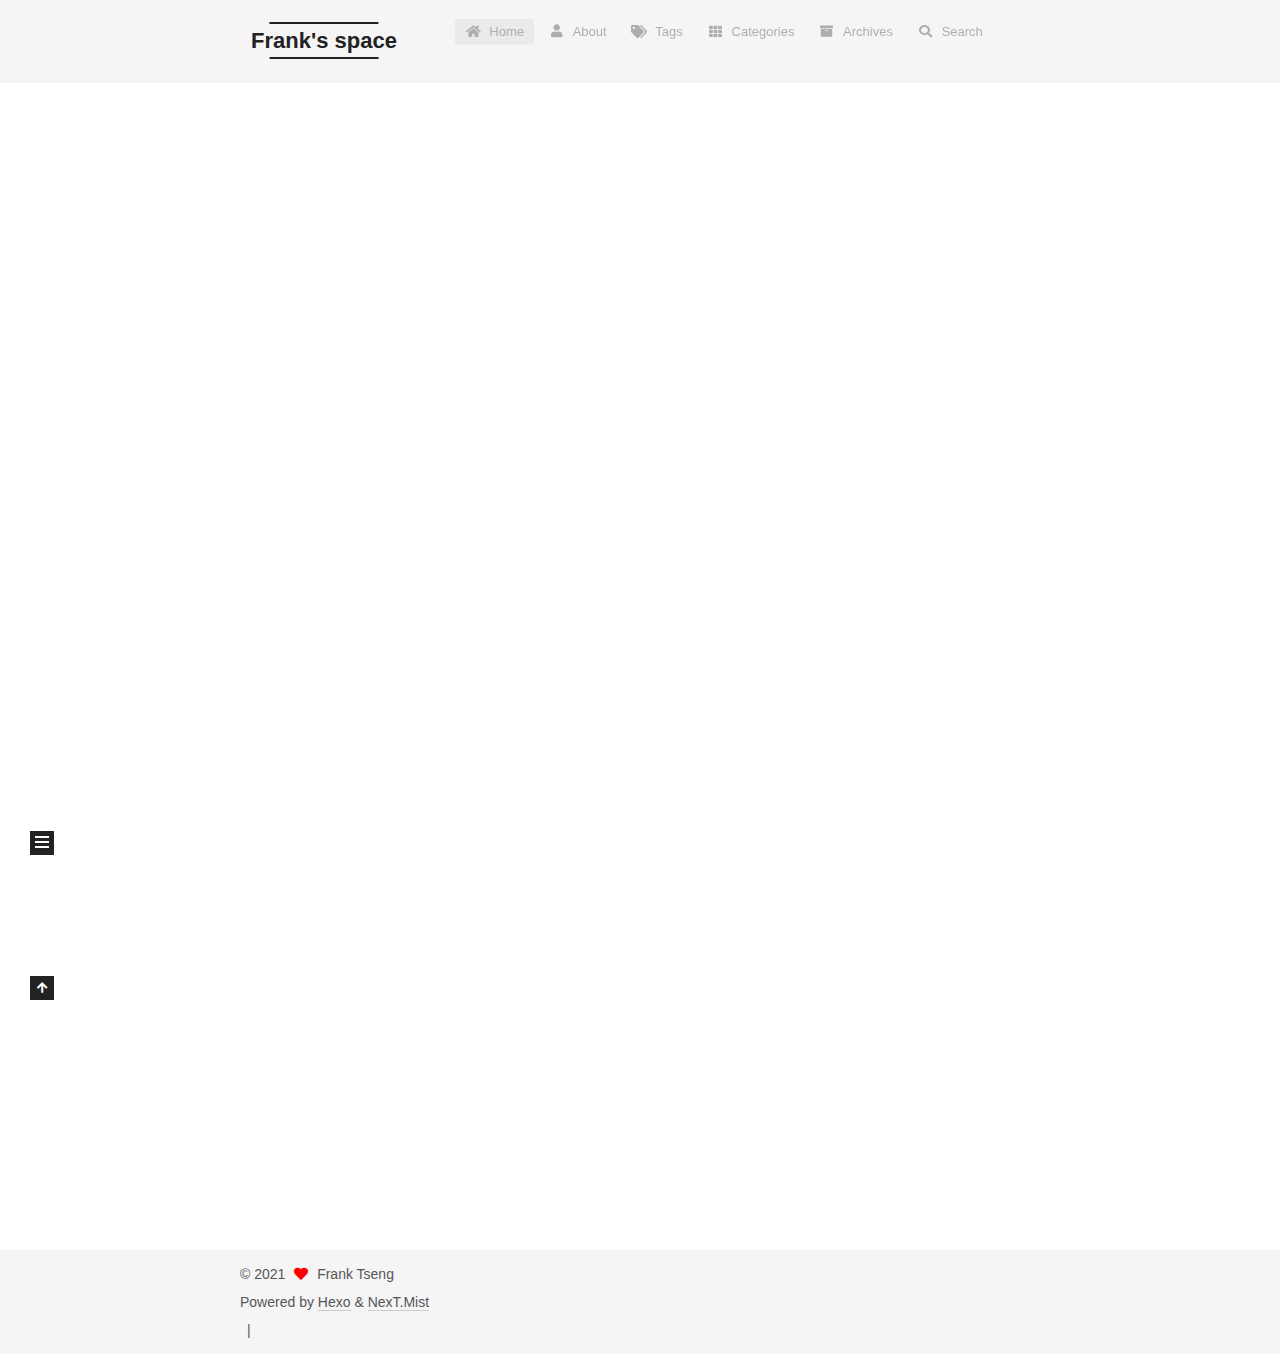
<file: index.html>
<!DOCTYPE html>
<html lang="en">
<head>
  <meta charset="UTF-8">
<meta name="viewport" content="width=device-width, initial-scale=1, maximum-scale=2">
<meta name="theme-color" content="#222">
<meta name="generator" content="Hexo 5.4.0">
  <link rel="apple-touch-icon" sizes="180x180" href="/images/apple-touch-icon-next.png">
  <link rel="icon" type="image/png" sizes="32x32" href="/images/favicon-32x32-next.png">
  <link rel="icon" type="image/png" sizes="16x16" href="/images/favicon-16x16-next.png">
  <link rel="mask-icon" href="/images/logo.svg" color="#222">

<link rel="stylesheet" href="/css/main.css">


<link rel="stylesheet" href="/lib/font-awesome/css/all.min.css">

<script id="hexo-configurations">
    var NexT = window.NexT || {};
    var CONFIG = {"hostname":"zengmengfan.github.io","root":"/","scheme":"Mist","version":"7.8.0","exturl":false,"sidebar":{"position":"left","display":"post","padding":18,"offset":12,"onmobile":false},"copycode":{"enable":false,"show_result":false,"style":null},"back2top":{"enable":true,"sidebar":false,"scrollpercent":false},"bookmark":{"enable":false,"color":"#222","save":"auto"},"fancybox":false,"mediumzoom":false,"lazyload":false,"pangu":false,"comments":{"style":"tabs","active":true,"storage":true,"lazyload":false,"nav":null},"algolia":{"hits":{"per_page":10},"labels":{"input_placeholder":"Search for Posts","hits_empty":"We didn't find any results for the search: ${query}","hits_stats":"${hits} results found in ${time} ms"}},"localsearch":{"enable":true,"trigger":"auto","top_n_per_article":1,"unescape":false,"preload":false},"motion":{"enable":true,"async":false,"transition":{"post_block":"fadeIn","post_header":"slideDownIn","post_body":"slideDownIn","coll_header":"slideLeftIn","sidebar":"slideUpIn"}},"path":"search.xml"};
  </script>

  <meta property="og:type" content="website">
<meta property="og:title" content="Frank&#39;s space">
<meta property="og:url" content="https://zengmengfan.github.io/index.html">
<meta property="og:site_name" content="Frank&#39;s space">
<meta property="og:locale" content="en_US">
<meta property="article:author" content="Frank Tseng">
<meta name="twitter:card" content="summary">

<link rel="canonical" href="https://zengmengfan.github.io/">


<script id="page-configurations">
  // https://hexo.io/docs/variables.html
  CONFIG.page = {
    sidebar: "",
    isHome : true,
    isPost : false,
    lang   : 'en'
  };
</script>

  <title>Frank's space</title>
  






  <noscript>
  <style>
  .use-motion .brand,
  .use-motion .menu-item,
  .sidebar-inner,
  .use-motion .post-block,
  .use-motion .pagination,
  .use-motion .comments,
  .use-motion .post-header,
  .use-motion .post-body,
  .use-motion .collection-header { opacity: initial; }

  .use-motion .site-title,
  .use-motion .site-subtitle {
    opacity: initial;
    top: initial;
  }

  .use-motion .logo-line-before i { left: initial; }
  .use-motion .logo-line-after i { right: initial; }
  </style>
</noscript>

</head>

<body itemscope itemtype="http://schema.org/WebPage">
  <div class="container use-motion">
    <div class="headband"></div>

    <header class="header" itemscope itemtype="http://schema.org/WPHeader">
      <div class="header-inner"><div class="site-brand-container">
  <div class="site-nav-toggle">
    <div class="toggle" aria-label="Toggle navigation bar">
      <span class="toggle-line toggle-line-first"></span>
      <span class="toggle-line toggle-line-middle"></span>
      <span class="toggle-line toggle-line-last"></span>
    </div>
  </div>

  <div class="site-meta">

    <a href="/" class="brand" rel="start">
      <span class="logo-line-before"><i></i></span>
      <h1 class="site-title">Frank's space</h1>
      <span class="logo-line-after"><i></i></span>
    </a>
  </div>

  <div class="site-nav-right">
    <div class="toggle popup-trigger">
        <i class="fa fa-search fa-fw fa-lg"></i>
    </div>
  </div>
</div>




<nav class="site-nav">
  <ul id="menu" class="main-menu menu">
        <li class="menu-item menu-item-home">

    <a href="/" rel="section"><i class="fa fa-home fa-fw"></i>Home</a>

  </li>
        <li class="menu-item menu-item-about">

    <a href="/about/" rel="section"><i class="fa fa-user fa-fw"></i>About</a>

  </li>
        <li class="menu-item menu-item-tags">

    <a href="/tags/" rel="section"><i class="fa fa-tags fa-fw"></i>Tags</a>

  </li>
        <li class="menu-item menu-item-categories">

    <a href="/categories/" rel="section"><i class="fa fa-th fa-fw"></i>Categories</a>

  </li>
        <li class="menu-item menu-item-archives">

    <a href="/archives/" rel="section"><i class="fa fa-archive fa-fw"></i>Archives</a>

  </li>
      <li class="menu-item menu-item-search">
        <a role="button" class="popup-trigger"><i class="fa fa-search fa-fw"></i>Search
        </a>
      </li>
  </ul>
</nav>



  <div class="search-pop-overlay">
    <div class="popup search-popup">
        <div class="search-header">
  <span class="search-icon">
    <i class="fa fa-search"></i>
  </span>
  <div class="search-input-container">
    <input autocomplete="off" autocapitalize="off"
           placeholder="Searching..." spellcheck="false"
           type="search" class="search-input">
  </div>
  <span class="popup-btn-close">
    <i class="fa fa-times-circle"></i>
  </span>
</div>
<div id="search-result">
  <div id="no-result">
    <i class="fa fa-spinner fa-pulse fa-5x fa-fw"></i>
  </div>
</div>

    </div>
  </div>

</div>
    </header>

    
  <div class="back-to-top">
    <i class="fa fa-arrow-up"></i>
    <span>0%</span>
  </div>


    <main class="main">
      <div class="main-inner">
        <div class="content-wrap">
          

          <div class="content index posts-expand">
            
      
  
  
  <article itemscope itemtype="http://schema.org/Article" class="post-block" lang="en">
    <link itemprop="mainEntityOfPage" href="https://zengmengfan.github.io/2021/04/03/hello-world/">

    <span hidden itemprop="author" itemscope itemtype="http://schema.org/Person">
      <meta itemprop="image" content="/images/avatar.gif">
      <meta itemprop="name" content="Frank Tseng">
      <meta itemprop="description" content="">
    </span>

    <span hidden itemprop="publisher" itemscope itemtype="http://schema.org/Organization">
      <meta itemprop="name" content="Frank's space">
    </span>
      <header class="post-header">
        <h2 class="post-title" itemprop="name headline">
          
            <a href="/2021/04/03/hello-world/" class="post-title-link" itemprop="url">Hello World</a>
        </h2>

        <div class="post-meta">
            <span class="post-meta-item">
              <span class="post-meta-item-icon">
                <i class="far fa-calendar"></i>
              </span>
              <span class="post-meta-item-text">Posted on</span>

              <time title="Created: 2021-04-03 23:40:06" itemprop="dateCreated datePublished" datetime="2021-04-03T23:40:06+08:00">2021-04-03</time>
            </span>
            <span class="post-meta-item">
              <span class="post-meta-item-icon">
                <i class="far fa-folder"></i>
              </span>
              <span class="post-meta-item-text">In</span>
                <span itemprop="about" itemscope itemtype="http://schema.org/Thing">
                  <a href="/categories/article/" itemprop="url" rel="index"><span itemprop="name">article</span></a>
                </span>
            </span>

          

        </div>
      </header>

    
    
    
    <div class="post-body" itemprop="articleBody">

      
          <p>Welcome to <a target="_blank" rel="noopener" href="https://hexo.io/">Hexo</a>! This is your very first post. Check <a target="_blank" rel="noopener" href="https://hexo.io/docs/">documentation</a> for more info. If you get any problems when using Hexo, you can find the answer in <a target="_blank" rel="noopener" href="https://hexo.io/docs/troubleshooting.html">troubleshooting</a> or you can ask me on <a target="_blank" rel="noopener" href="https://github.com/hexojs/hexo/issues">GitHub</a>.</p>
<h2 id="Quick-Start"><a href="#Quick-Start" class="headerlink" title="Quick Start"></a>Quick Start</h2><h3 id="Create-a-new-post"><a href="#Create-a-new-post" class="headerlink" title="Create a new post"></a>Create a new post</h3><figure class="highlight bash"><table><tr><td class="gutter"><pre><span class="line">1</span><br></pre></td><td class="code"><pre><span class="line">$ hexo new <span class="string">&quot;My New Post&quot;</span></span><br></pre></td></tr></table></figure>

<p>More info: <a target="_blank" rel="noopener" href="https://hexo.io/docs/writing.html">Writing</a></p>
<h3 id="Run-server"><a href="#Run-server" class="headerlink" title="Run server"></a>Run server</h3><figure class="highlight bash"><table><tr><td class="gutter"><pre><span class="line">1</span><br></pre></td><td class="code"><pre><span class="line">$ hexo server</span><br></pre></td></tr></table></figure>

<p>More info: <a target="_blank" rel="noopener" href="https://hexo.io/docs/server.html">Server</a></p>
<h3 id="Generate-static-files"><a href="#Generate-static-files" class="headerlink" title="Generate static files"></a>Generate static files</h3><figure class="highlight bash"><table><tr><td class="gutter"><pre><span class="line">1</span><br></pre></td><td class="code"><pre><span class="line">$ hexo generate</span><br></pre></td></tr></table></figure>

<p>More info: <a target="_blank" rel="noopener" href="https://hexo.io/docs/generating.html">Generating</a></p>
<h3 id="Deploy-to-remote-sites"><a href="#Deploy-to-remote-sites" class="headerlink" title="Deploy to remote sites"></a>Deploy to remote sites</h3><figure class="highlight bash"><table><tr><td class="gutter"><pre><span class="line">1</span><br></pre></td><td class="code"><pre><span class="line">$ hexo deploy</span><br></pre></td></tr></table></figure>

<p>More info: <a target="_blank" rel="noopener" href="https://hexo.io/docs/one-command-deployment.html">Deployment</a></p>

      
    </div>

    
    
    
      <footer class="post-footer">
        <div class="post-eof"></div>
      </footer>
  </article>
  
  
  


  



          </div>
          

<script>
  window.addEventListener('tabs:register', () => {
    let { activeClass } = CONFIG.comments;
    if (CONFIG.comments.storage) {
      activeClass = localStorage.getItem('comments_active') || activeClass;
    }
    if (activeClass) {
      let activeTab = document.querySelector(`a[href="#comment-${activeClass}"]`);
      if (activeTab) {
        activeTab.click();
      }
    }
  });
  if (CONFIG.comments.storage) {
    window.addEventListener('tabs:click', event => {
      if (!event.target.matches('.tabs-comment .tab-content .tab-pane')) return;
      let commentClass = event.target.classList[1];
      localStorage.setItem('comments_active', commentClass);
    });
  }
</script>

        </div>
          
  
  <div class="toggle sidebar-toggle">
    <span class="toggle-line toggle-line-first"></span>
    <span class="toggle-line toggle-line-middle"></span>
    <span class="toggle-line toggle-line-last"></span>
  </div>

  <aside class="sidebar">
    <div class="sidebar-inner">

      <ul class="sidebar-nav motion-element">
        <li class="sidebar-nav-toc">
          Table of Contents
        </li>
        <li class="sidebar-nav-overview">
          Overview
        </li>
      </ul>

      <!--noindex-->
      <div class="post-toc-wrap sidebar-panel">
      </div>
      <!--/noindex-->

      <div class="site-overview-wrap sidebar-panel">
        <div class="site-author motion-element" itemprop="author" itemscope itemtype="http://schema.org/Person">
  <p class="site-author-name" itemprop="name">Frank Tseng</p>
  <div class="site-description" itemprop="description"></div>
</div>
<div class="site-state-wrap motion-element">
  <nav class="site-state">
      <div class="site-state-item site-state-posts">
          <a href="/archives/">
        
          <span class="site-state-item-count">1</span>
          <span class="site-state-item-name">posts</span>
        </a>
      </div>
      <div class="site-state-item site-state-categories">
        <span class="site-state-item-count">1</span>
        <span class="site-state-item-name">categories</span>
      </div>
      <div class="site-state-item site-state-tags">
        <span class="site-state-item-count">1</span>
        <span class="site-state-item-name">tags</span>
      </div>
  </nav>
</div>
  <div class="links-of-author motion-element">
      <span class="links-of-author-item">
        <a href="https://github.com/zengmengfan" title="GitHub → https:&#x2F;&#x2F;github.com&#x2F;zengmengfan" rel="noopener" target="_blank"><i class="fab fa-github fa-fw"></i>GitHub</a>
      </span>
      <span class="links-of-author-item">
        <a href="mailto:zengmengfan@gmail.com" title="E-Mail → mailto:zengmengfan@gmail.com" rel="noopener" target="_blank"><i class="fa fa-envelope fa-fw"></i>E-Mail</a>
      </span>
  </div>



      </div>

    </div>
  </aside>
  <div id="sidebar-dimmer"></div>


      </div>
    </main>

    <footer class="footer">
      <div class="footer-inner">
        

        

<div class="copyright">
  
  &copy; 
  <span itemprop="copyrightYear">2021</span>
  <span class="with-love">
    <i class="fa fa-heart"></i>
  </span>
  <span class="author" itemprop="copyrightHolder">Frank Tseng</span>
</div>
  <div class="powered-by">Powered by <a href="https://hexo.io/" class="theme-link" rel="noopener" target="_blank">Hexo</a> & <a href="https://mist.theme-next.org/" class="theme-link" rel="noopener" target="_blank">NexT.Mist</a>
  </div>

        
<div class="busuanzi-count">
  <script async src="https://busuanzi.ibruce.info/busuanzi/2.3/busuanzi.pure.mini.js"></script>
    <span class="post-meta-item" id="busuanzi_container_site_uv" style="display: none;">
      <span class="post-meta-item-icon">
        <i class="fa fa-user"></i>
      </span>
      <span class="site-uv" title="Total Visitors">
        <span id="busuanzi_value_site_uv"></span>
      </span>
    </span>
    <span class="post-meta-divider">|</span>
    <span class="post-meta-item" id="busuanzi_container_site_pv" style="display: none;">
      <span class="post-meta-item-icon">
        <i class="fa fa-eye"></i>
      </span>
      <span class="site-pv" title="Total Views">
        <span id="busuanzi_value_site_pv"></span>
      </span>
    </span>
</div>








      </div>
    </footer>
  </div>

  
  <script src="/lib/anime.min.js"></script>
  <script src="/lib/velocity/velocity.min.js"></script>
  <script src="/lib/velocity/velocity.ui.min.js"></script>

<script src="/js/utils.js"></script>

<script src="/js/motion.js"></script>


<script src="/js/schemes/muse.js"></script>


<script src="/js/next-boot.js"></script>




  




  
<script src="/js/local-search.js"></script>













  

  


</body>
</html>
</file>
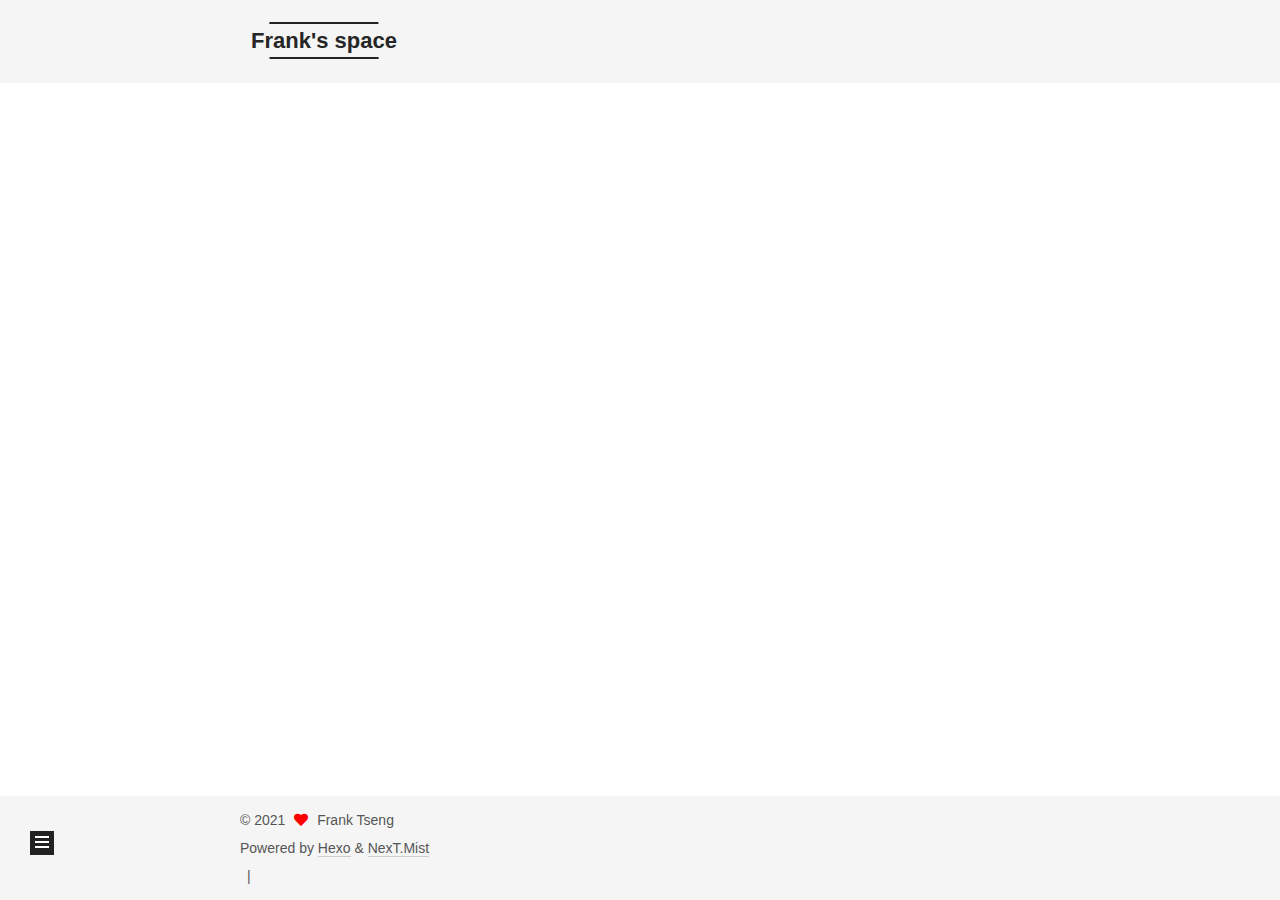
<file: archives/index.html>
<!DOCTYPE html>
<html lang="en">
<head>
  <meta charset="UTF-8">
<meta name="viewport" content="width=device-width, initial-scale=1, maximum-scale=2">
<meta name="theme-color" content="#222">
<meta name="generator" content="Hexo 5.4.0">
  <link rel="apple-touch-icon" sizes="180x180" href="/images/apple-touch-icon-next.png">
  <link rel="icon" type="image/png" sizes="32x32" href="/images/favicon-32x32-next.png">
  <link rel="icon" type="image/png" sizes="16x16" href="/images/favicon-16x16-next.png">
  <link rel="mask-icon" href="/images/logo.svg" color="#222">

<link rel="stylesheet" href="/css/main.css">


<link rel="stylesheet" href="/lib/font-awesome/css/all.min.css">

<script id="hexo-configurations">
    var NexT = window.NexT || {};
    var CONFIG = {"hostname":"zengmengfan.github.io","root":"/","scheme":"Mist","version":"7.8.0","exturl":false,"sidebar":{"position":"left","display":"post","padding":18,"offset":12,"onmobile":false},"copycode":{"enable":false,"show_result":false,"style":null},"back2top":{"enable":true,"sidebar":false,"scrollpercent":false},"bookmark":{"enable":false,"color":"#222","save":"auto"},"fancybox":false,"mediumzoom":false,"lazyload":false,"pangu":false,"comments":{"style":"tabs","active":true,"storage":true,"lazyload":false,"nav":null},"algolia":{"hits":{"per_page":10},"labels":{"input_placeholder":"Search for Posts","hits_empty":"We didn't find any results for the search: ${query}","hits_stats":"${hits} results found in ${time} ms"}},"localsearch":{"enable":true,"trigger":"auto","top_n_per_article":1,"unescape":false,"preload":false},"motion":{"enable":true,"async":false,"transition":{"post_block":"fadeIn","post_header":"slideDownIn","post_body":"slideDownIn","coll_header":"slideLeftIn","sidebar":"slideUpIn"}},"path":"search.xml"};
  </script>

  <meta property="og:type" content="website">
<meta property="og:title" content="Frank&#39;s space">
<meta property="og:url" content="https://zengmengfan.github.io/archives/index.html">
<meta property="og:site_name" content="Frank&#39;s space">
<meta property="og:locale" content="en_US">
<meta property="article:author" content="Frank Tseng">
<meta name="twitter:card" content="summary">

<link rel="canonical" href="https://zengmengfan.github.io/archives/">


<script id="page-configurations">
  // https://hexo.io/docs/variables.html
  CONFIG.page = {
    sidebar: "",
    isHome : false,
    isPost : false,
    lang   : 'en'
  };
</script>

  <title>Archive | Frank's space</title>
  






  <noscript>
  <style>
  .use-motion .brand,
  .use-motion .menu-item,
  .sidebar-inner,
  .use-motion .post-block,
  .use-motion .pagination,
  .use-motion .comments,
  .use-motion .post-header,
  .use-motion .post-body,
  .use-motion .collection-header { opacity: initial; }

  .use-motion .site-title,
  .use-motion .site-subtitle {
    opacity: initial;
    top: initial;
  }

  .use-motion .logo-line-before i { left: initial; }
  .use-motion .logo-line-after i { right: initial; }
  </style>
</noscript>

</head>

<body itemscope itemtype="http://schema.org/WebPage">
  <div class="container use-motion">
    <div class="headband"></div>

    <header class="header" itemscope itemtype="http://schema.org/WPHeader">
      <div class="header-inner"><div class="site-brand-container">
  <div class="site-nav-toggle">
    <div class="toggle" aria-label="Toggle navigation bar">
      <span class="toggle-line toggle-line-first"></span>
      <span class="toggle-line toggle-line-middle"></span>
      <span class="toggle-line toggle-line-last"></span>
    </div>
  </div>

  <div class="site-meta">

    <a href="/" class="brand" rel="start">
      <span class="logo-line-before"><i></i></span>
      <h1 class="site-title">Frank's space</h1>
      <span class="logo-line-after"><i></i></span>
    </a>
  </div>

  <div class="site-nav-right">
    <div class="toggle popup-trigger">
        <i class="fa fa-search fa-fw fa-lg"></i>
    </div>
  </div>
</div>




<nav class="site-nav">
  <ul id="menu" class="main-menu menu">
        <li class="menu-item menu-item-home">

    <a href="/" rel="section"><i class="fa fa-home fa-fw"></i>Home</a>

  </li>
        <li class="menu-item menu-item-about">

    <a href="/about/" rel="section"><i class="fa fa-user fa-fw"></i>About</a>

  </li>
        <li class="menu-item menu-item-tags">

    <a href="/tags/" rel="section"><i class="fa fa-tags fa-fw"></i>Tags</a>

  </li>
        <li class="menu-item menu-item-categories">

    <a href="/categories/" rel="section"><i class="fa fa-th fa-fw"></i>Categories</a>

  </li>
        <li class="menu-item menu-item-archives">

    <a href="/archives/" rel="section"><i class="fa fa-archive fa-fw"></i>Archives</a>

  </li>
      <li class="menu-item menu-item-search">
        <a role="button" class="popup-trigger"><i class="fa fa-search fa-fw"></i>Search
        </a>
      </li>
  </ul>
</nav>



  <div class="search-pop-overlay">
    <div class="popup search-popup">
        <div class="search-header">
  <span class="search-icon">
    <i class="fa fa-search"></i>
  </span>
  <div class="search-input-container">
    <input autocomplete="off" autocapitalize="off"
           placeholder="Searching..." spellcheck="false"
           type="search" class="search-input">
  </div>
  <span class="popup-btn-close">
    <i class="fa fa-times-circle"></i>
  </span>
</div>
<div id="search-result">
  <div id="no-result">
    <i class="fa fa-spinner fa-pulse fa-5x fa-fw"></i>
  </div>
</div>

    </div>
  </div>

</div>
    </header>

    
  <div class="back-to-top">
    <i class="fa fa-arrow-up"></i>
    <span>0%</span>
  </div>


    <main class="main">
      <div class="main-inner">
        <div class="content-wrap">
          

          <div class="content archive">
            

  
  
  
  <div class="post-block">
    <div class="posts-collapse">
      <div class="collection-title">
        <span class="collection-header">Um..! 1 post. Keep on posting.</span>
      </div>

      
    <div class="collection-year">
      <span class="collection-header">2021</span>
    </div>

  <article itemscope itemtype="http://schema.org/Article">
    <header class="post-header">

      <div class="post-meta">
        <time itemprop="dateCreated"
              datetime="2021-04-03T23:40:06+08:00"
              content="2021-04-03">
          04-03
        </time>
      </div>

      <div class="post-title">
          <a class="post-title-link" href="/2021/04/03/hello-world/" itemprop="url">
            <span itemprop="name">Hello World</span>
          </a>
      </div>

    </header>
  </article>


    </div>
  </div>
  
  
  

  



          </div>
          

<script>
  window.addEventListener('tabs:register', () => {
    let { activeClass } = CONFIG.comments;
    if (CONFIG.comments.storage) {
      activeClass = localStorage.getItem('comments_active') || activeClass;
    }
    if (activeClass) {
      let activeTab = document.querySelector(`a[href="#comment-${activeClass}"]`);
      if (activeTab) {
        activeTab.click();
      }
    }
  });
  if (CONFIG.comments.storage) {
    window.addEventListener('tabs:click', event => {
      if (!event.target.matches('.tabs-comment .tab-content .tab-pane')) return;
      let commentClass = event.target.classList[1];
      localStorage.setItem('comments_active', commentClass);
    });
  }
</script>

        </div>
          
  
  <div class="toggle sidebar-toggle">
    <span class="toggle-line toggle-line-first"></span>
    <span class="toggle-line toggle-line-middle"></span>
    <span class="toggle-line toggle-line-last"></span>
  </div>

  <aside class="sidebar">
    <div class="sidebar-inner">

      <ul class="sidebar-nav motion-element">
        <li class="sidebar-nav-toc">
          Table of Contents
        </li>
        <li class="sidebar-nav-overview">
          Overview
        </li>
      </ul>

      <!--noindex-->
      <div class="post-toc-wrap sidebar-panel">
      </div>
      <!--/noindex-->

      <div class="site-overview-wrap sidebar-panel">
        <div class="site-author motion-element" itemprop="author" itemscope itemtype="http://schema.org/Person">
  <p class="site-author-name" itemprop="name">Frank Tseng</p>
  <div class="site-description" itemprop="description"></div>
</div>
<div class="site-state-wrap motion-element">
  <nav class="site-state">
      <div class="site-state-item site-state-posts">
          <a href="/archives/">
        
          <span class="site-state-item-count">1</span>
          <span class="site-state-item-name">posts</span>
        </a>
      </div>
      <div class="site-state-item site-state-categories">
        <span class="site-state-item-count">1</span>
        <span class="site-state-item-name">categories</span>
      </div>
      <div class="site-state-item site-state-tags">
        <span class="site-state-item-count">1</span>
        <span class="site-state-item-name">tags</span>
      </div>
  </nav>
</div>
  <div class="links-of-author motion-element">
      <span class="links-of-author-item">
        <a href="https://github.com/zengmengfan" title="GitHub → https:&#x2F;&#x2F;github.com&#x2F;zengmengfan" rel="noopener" target="_blank"><i class="fab fa-github fa-fw"></i>GitHub</a>
      </span>
      <span class="links-of-author-item">
        <a href="mailto:zengmengfan@gmail.com" title="E-Mail → mailto:zengmengfan@gmail.com" rel="noopener" target="_blank"><i class="fa fa-envelope fa-fw"></i>E-Mail</a>
      </span>
  </div>



      </div>

    </div>
  </aside>
  <div id="sidebar-dimmer"></div>


      </div>
    </main>

    <footer class="footer">
      <div class="footer-inner">
        

        

<div class="copyright">
  
  &copy; 
  <span itemprop="copyrightYear">2021</span>
  <span class="with-love">
    <i class="fa fa-heart"></i>
  </span>
  <span class="author" itemprop="copyrightHolder">Frank Tseng</span>
</div>
  <div class="powered-by">Powered by <a href="https://hexo.io/" class="theme-link" rel="noopener" target="_blank">Hexo</a> & <a href="https://mist.theme-next.org/" class="theme-link" rel="noopener" target="_blank">NexT.Mist</a>
  </div>

        
<div class="busuanzi-count">
  <script async src="https://busuanzi.ibruce.info/busuanzi/2.3/busuanzi.pure.mini.js"></script>
    <span class="post-meta-item" id="busuanzi_container_site_uv" style="display: none;">
      <span class="post-meta-item-icon">
        <i class="fa fa-user"></i>
      </span>
      <span class="site-uv" title="Total Visitors">
        <span id="busuanzi_value_site_uv"></span>
      </span>
    </span>
    <span class="post-meta-divider">|</span>
    <span class="post-meta-item" id="busuanzi_container_site_pv" style="display: none;">
      <span class="post-meta-item-icon">
        <i class="fa fa-eye"></i>
      </span>
      <span class="site-pv" title="Total Views">
        <span id="busuanzi_value_site_pv"></span>
      </span>
    </span>
</div>








      </div>
    </footer>
  </div>

  
  <script src="/lib/anime.min.js"></script>
  <script src="/lib/velocity/velocity.min.js"></script>
  <script src="/lib/velocity/velocity.ui.min.js"></script>

<script src="/js/utils.js"></script>

<script src="/js/motion.js"></script>


<script src="/js/schemes/muse.js"></script>


<script src="/js/next-boot.js"></script>




  




  
<script src="/js/local-search.js"></script>













  

  


</body>
</html>
</file>
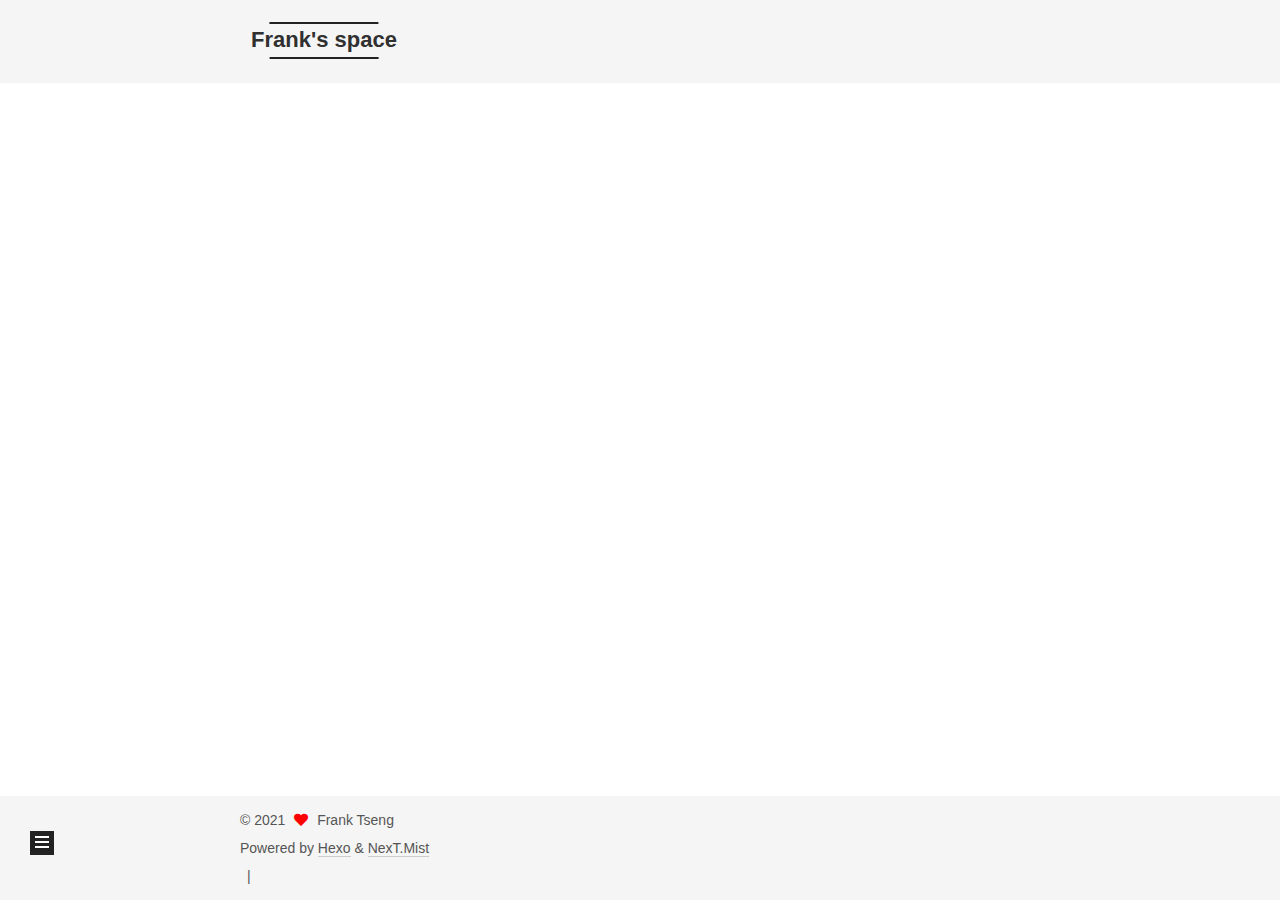
<file: archives/2021/index.html>
<!DOCTYPE html>
<html lang="en">
<head>
  <meta charset="UTF-8">
<meta name="viewport" content="width=device-width, initial-scale=1, maximum-scale=2">
<meta name="theme-color" content="#222">
<meta name="generator" content="Hexo 5.4.0">
  <link rel="apple-touch-icon" sizes="180x180" href="/images/apple-touch-icon-next.png">
  <link rel="icon" type="image/png" sizes="32x32" href="/images/favicon-32x32-next.png">
  <link rel="icon" type="image/png" sizes="16x16" href="/images/favicon-16x16-next.png">
  <link rel="mask-icon" href="/images/logo.svg" color="#222">

<link rel="stylesheet" href="/css/main.css">


<link rel="stylesheet" href="/lib/font-awesome/css/all.min.css">

<script id="hexo-configurations">
    var NexT = window.NexT || {};
    var CONFIG = {"hostname":"zengmengfan.github.io","root":"/","scheme":"Mist","version":"7.8.0","exturl":false,"sidebar":{"position":"left","display":"post","padding":18,"offset":12,"onmobile":false},"copycode":{"enable":false,"show_result":false,"style":null},"back2top":{"enable":true,"sidebar":false,"scrollpercent":false},"bookmark":{"enable":false,"color":"#222","save":"auto"},"fancybox":false,"mediumzoom":false,"lazyload":false,"pangu":false,"comments":{"style":"tabs","active":true,"storage":true,"lazyload":false,"nav":null},"algolia":{"hits":{"per_page":10},"labels":{"input_placeholder":"Search for Posts","hits_empty":"We didn't find any results for the search: ${query}","hits_stats":"${hits} results found in ${time} ms"}},"localsearch":{"enable":true,"trigger":"auto","top_n_per_article":1,"unescape":false,"preload":false},"motion":{"enable":true,"async":false,"transition":{"post_block":"fadeIn","post_header":"slideDownIn","post_body":"slideDownIn","coll_header":"slideLeftIn","sidebar":"slideUpIn"}},"path":"search.xml"};
  </script>

  <meta property="og:type" content="website">
<meta property="og:title" content="Frank&#39;s space">
<meta property="og:url" content="https://zengmengfan.github.io/archives/2021/index.html">
<meta property="og:site_name" content="Frank&#39;s space">
<meta property="og:locale" content="en_US">
<meta property="article:author" content="Frank Tseng">
<meta name="twitter:card" content="summary">

<link rel="canonical" href="https://zengmengfan.github.io/archives/2021/">


<script id="page-configurations">
  // https://hexo.io/docs/variables.html
  CONFIG.page = {
    sidebar: "",
    isHome : false,
    isPost : false,
    lang   : 'en'
  };
</script>

  <title>Archive | Frank's space</title>
  






  <noscript>
  <style>
  .use-motion .brand,
  .use-motion .menu-item,
  .sidebar-inner,
  .use-motion .post-block,
  .use-motion .pagination,
  .use-motion .comments,
  .use-motion .post-header,
  .use-motion .post-body,
  .use-motion .collection-header { opacity: initial; }

  .use-motion .site-title,
  .use-motion .site-subtitle {
    opacity: initial;
    top: initial;
  }

  .use-motion .logo-line-before i { left: initial; }
  .use-motion .logo-line-after i { right: initial; }
  </style>
</noscript>

</head>

<body itemscope itemtype="http://schema.org/WebPage">
  <div class="container use-motion">
    <div class="headband"></div>

    <header class="header" itemscope itemtype="http://schema.org/WPHeader">
      <div class="header-inner"><div class="site-brand-container">
  <div class="site-nav-toggle">
    <div class="toggle" aria-label="Toggle navigation bar">
      <span class="toggle-line toggle-line-first"></span>
      <span class="toggle-line toggle-line-middle"></span>
      <span class="toggle-line toggle-line-last"></span>
    </div>
  </div>

  <div class="site-meta">

    <a href="/" class="brand" rel="start">
      <span class="logo-line-before"><i></i></span>
      <h1 class="site-title">Frank's space</h1>
      <span class="logo-line-after"><i></i></span>
    </a>
  </div>

  <div class="site-nav-right">
    <div class="toggle popup-trigger">
        <i class="fa fa-search fa-fw fa-lg"></i>
    </div>
  </div>
</div>




<nav class="site-nav">
  <ul id="menu" class="main-menu menu">
        <li class="menu-item menu-item-home">

    <a href="/" rel="section"><i class="fa fa-home fa-fw"></i>Home</a>

  </li>
        <li class="menu-item menu-item-about">

    <a href="/about/" rel="section"><i class="fa fa-user fa-fw"></i>About</a>

  </li>
        <li class="menu-item menu-item-tags">

    <a href="/tags/" rel="section"><i class="fa fa-tags fa-fw"></i>Tags</a>

  </li>
        <li class="menu-item menu-item-categories">

    <a href="/categories/" rel="section"><i class="fa fa-th fa-fw"></i>Categories</a>

  </li>
        <li class="menu-item menu-item-archives">

    <a href="/archives/" rel="section"><i class="fa fa-archive fa-fw"></i>Archives</a>

  </li>
      <li class="menu-item menu-item-search">
        <a role="button" class="popup-trigger"><i class="fa fa-search fa-fw"></i>Search
        </a>
      </li>
  </ul>
</nav>



  <div class="search-pop-overlay">
    <div class="popup search-popup">
        <div class="search-header">
  <span class="search-icon">
    <i class="fa fa-search"></i>
  </span>
  <div class="search-input-container">
    <input autocomplete="off" autocapitalize="off"
           placeholder="Searching..." spellcheck="false"
           type="search" class="search-input">
  </div>
  <span class="popup-btn-close">
    <i class="fa fa-times-circle"></i>
  </span>
</div>
<div id="search-result">
  <div id="no-result">
    <i class="fa fa-spinner fa-pulse fa-5x fa-fw"></i>
  </div>
</div>

    </div>
  </div>

</div>
    </header>

    
  <div class="back-to-top">
    <i class="fa fa-arrow-up"></i>
    <span>0%</span>
  </div>


    <main class="main">
      <div class="main-inner">
        <div class="content-wrap">
          

          <div class="content archive">
            

  
  
  
  <div class="post-block">
    <div class="posts-collapse">
      <div class="collection-title">
        <span class="collection-header">Um..! 1 post. Keep on posting.</span>
      </div>

      
    <div class="collection-year">
      <span class="collection-header">2021</span>
    </div>

  <article itemscope itemtype="http://schema.org/Article">
    <header class="post-header">

      <div class="post-meta">
        <time itemprop="dateCreated"
              datetime="2021-04-03T23:40:06+08:00"
              content="2021-04-03">
          04-03
        </time>
      </div>

      <div class="post-title">
          <a class="post-title-link" href="/2021/04/03/hello-world/" itemprop="url">
            <span itemprop="name">Hello World</span>
          </a>
      </div>

    </header>
  </article>


    </div>
  </div>
  
  
  

  



          </div>
          

<script>
  window.addEventListener('tabs:register', () => {
    let { activeClass } = CONFIG.comments;
    if (CONFIG.comments.storage) {
      activeClass = localStorage.getItem('comments_active') || activeClass;
    }
    if (activeClass) {
      let activeTab = document.querySelector(`a[href="#comment-${activeClass}"]`);
      if (activeTab) {
        activeTab.click();
      }
    }
  });
  if (CONFIG.comments.storage) {
    window.addEventListener('tabs:click', event => {
      if (!event.target.matches('.tabs-comment .tab-content .tab-pane')) return;
      let commentClass = event.target.classList[1];
      localStorage.setItem('comments_active', commentClass);
    });
  }
</script>

        </div>
          
  
  <div class="toggle sidebar-toggle">
    <span class="toggle-line toggle-line-first"></span>
    <span class="toggle-line toggle-line-middle"></span>
    <span class="toggle-line toggle-line-last"></span>
  </div>

  <aside class="sidebar">
    <div class="sidebar-inner">

      <ul class="sidebar-nav motion-element">
        <li class="sidebar-nav-toc">
          Table of Contents
        </li>
        <li class="sidebar-nav-overview">
          Overview
        </li>
      </ul>

      <!--noindex-->
      <div class="post-toc-wrap sidebar-panel">
      </div>
      <!--/noindex-->

      <div class="site-overview-wrap sidebar-panel">
        <div class="site-author motion-element" itemprop="author" itemscope itemtype="http://schema.org/Person">
  <p class="site-author-name" itemprop="name">Frank Tseng</p>
  <div class="site-description" itemprop="description"></div>
</div>
<div class="site-state-wrap motion-element">
  <nav class="site-state">
      <div class="site-state-item site-state-posts">
          <a href="/archives/">
        
          <span class="site-state-item-count">1</span>
          <span class="site-state-item-name">posts</span>
        </a>
      </div>
      <div class="site-state-item site-state-categories">
        <span class="site-state-item-count">1</span>
        <span class="site-state-item-name">categories</span>
      </div>
      <div class="site-state-item site-state-tags">
        <span class="site-state-item-count">1</span>
        <span class="site-state-item-name">tags</span>
      </div>
  </nav>
</div>
  <div class="links-of-author motion-element">
      <span class="links-of-author-item">
        <a href="https://github.com/zengmengfan" title="GitHub → https:&#x2F;&#x2F;github.com&#x2F;zengmengfan" rel="noopener" target="_blank"><i class="fab fa-github fa-fw"></i>GitHub</a>
      </span>
      <span class="links-of-author-item">
        <a href="mailto:zengmengfan@gmail.com" title="E-Mail → mailto:zengmengfan@gmail.com" rel="noopener" target="_blank"><i class="fa fa-envelope fa-fw"></i>E-Mail</a>
      </span>
  </div>



      </div>

    </div>
  </aside>
  <div id="sidebar-dimmer"></div>


      </div>
    </main>

    <footer class="footer">
      <div class="footer-inner">
        

        

<div class="copyright">
  
  &copy; 
  <span itemprop="copyrightYear">2021</span>
  <span class="with-love">
    <i class="fa fa-heart"></i>
  </span>
  <span class="author" itemprop="copyrightHolder">Frank Tseng</span>
</div>
  <div class="powered-by">Powered by <a href="https://hexo.io/" class="theme-link" rel="noopener" target="_blank">Hexo</a> & <a href="https://mist.theme-next.org/" class="theme-link" rel="noopener" target="_blank">NexT.Mist</a>
  </div>

        
<div class="busuanzi-count">
  <script async src="https://busuanzi.ibruce.info/busuanzi/2.3/busuanzi.pure.mini.js"></script>
    <span class="post-meta-item" id="busuanzi_container_site_uv" style="display: none;">
      <span class="post-meta-item-icon">
        <i class="fa fa-user"></i>
      </span>
      <span class="site-uv" title="Total Visitors">
        <span id="busuanzi_value_site_uv"></span>
      </span>
    </span>
    <span class="post-meta-divider">|</span>
    <span class="post-meta-item" id="busuanzi_container_site_pv" style="display: none;">
      <span class="post-meta-item-icon">
        <i class="fa fa-eye"></i>
      </span>
      <span class="site-pv" title="Total Views">
        <span id="busuanzi_value_site_pv"></span>
      </span>
    </span>
</div>








      </div>
    </footer>
  </div>

  
  <script src="/lib/anime.min.js"></script>
  <script src="/lib/velocity/velocity.min.js"></script>
  <script src="/lib/velocity/velocity.ui.min.js"></script>

<script src="/js/utils.js"></script>

<script src="/js/motion.js"></script>


<script src="/js/schemes/muse.js"></script>


<script src="/js/next-boot.js"></script>




  




  
<script src="/js/local-search.js"></script>













  

  


</body>
</html>
</file>
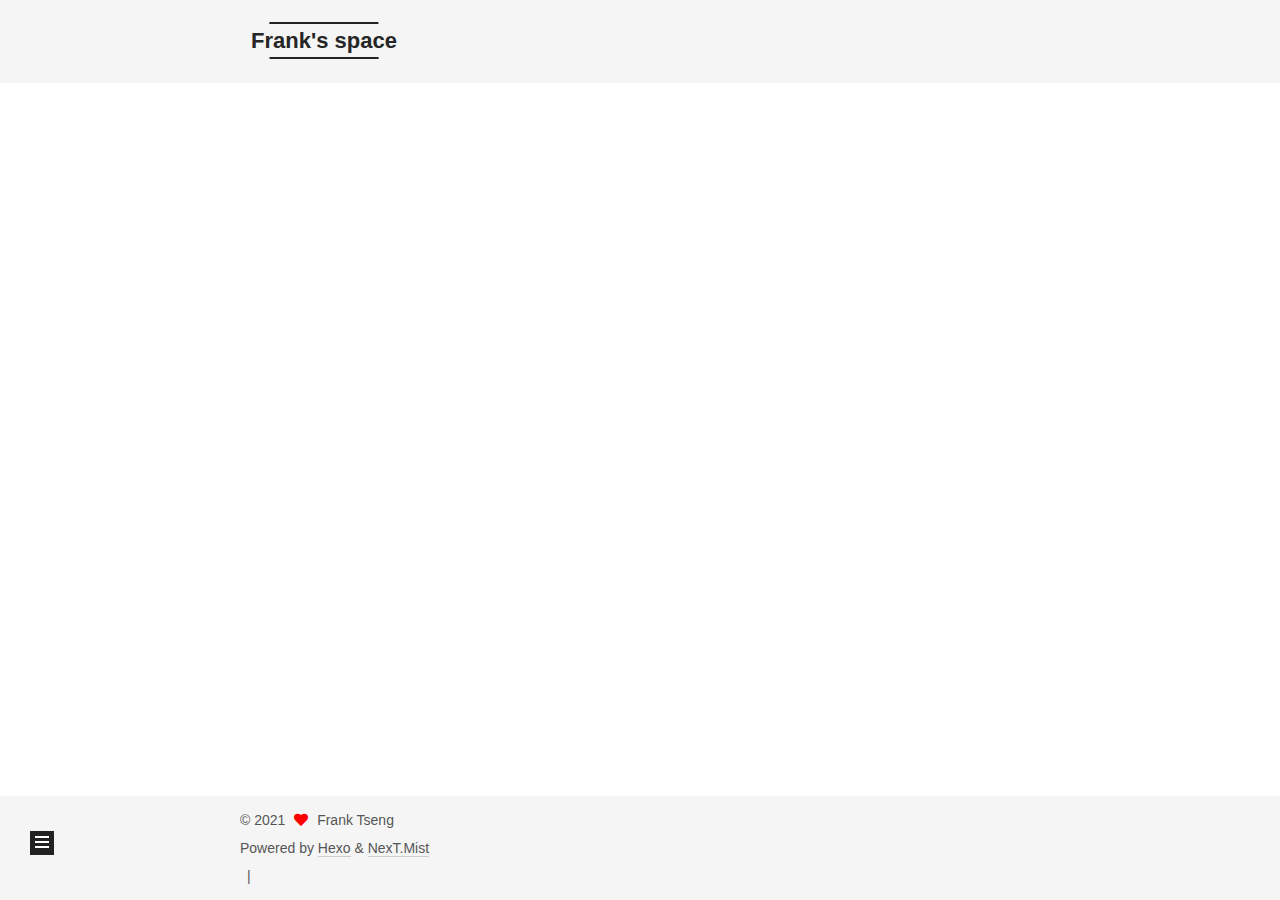
<file: categories/article/index.html>
<!DOCTYPE html>
<html lang="en">
<head>
  <meta charset="UTF-8">
<meta name="viewport" content="width=device-width, initial-scale=1, maximum-scale=2">
<meta name="theme-color" content="#222">
<meta name="generator" content="Hexo 5.4.0">
  <link rel="apple-touch-icon" sizes="180x180" href="/images/apple-touch-icon-next.png">
  <link rel="icon" type="image/png" sizes="32x32" href="/images/favicon-32x32-next.png">
  <link rel="icon" type="image/png" sizes="16x16" href="/images/favicon-16x16-next.png">
  <link rel="mask-icon" href="/images/logo.svg" color="#222">

<link rel="stylesheet" href="/css/main.css">


<link rel="stylesheet" href="/lib/font-awesome/css/all.min.css">

<script id="hexo-configurations">
    var NexT = window.NexT || {};
    var CONFIG = {"hostname":"zengmengfan.github.io","root":"/","scheme":"Mist","version":"7.8.0","exturl":false,"sidebar":{"position":"left","display":"post","padding":18,"offset":12,"onmobile":false},"copycode":{"enable":false,"show_result":false,"style":null},"back2top":{"enable":true,"sidebar":false,"scrollpercent":false},"bookmark":{"enable":false,"color":"#222","save":"auto"},"fancybox":false,"mediumzoom":false,"lazyload":false,"pangu":false,"comments":{"style":"tabs","active":true,"storage":true,"lazyload":false,"nav":null},"algolia":{"hits":{"per_page":10},"labels":{"input_placeholder":"Search for Posts","hits_empty":"We didn't find any results for the search: ${query}","hits_stats":"${hits} results found in ${time} ms"}},"localsearch":{"enable":true,"trigger":"auto","top_n_per_article":1,"unescape":false,"preload":false},"motion":{"enable":true,"async":false,"transition":{"post_block":"fadeIn","post_header":"slideDownIn","post_body":"slideDownIn","coll_header":"slideLeftIn","sidebar":"slideUpIn"}},"path":"search.xml"};
  </script>

  <meta property="og:type" content="website">
<meta property="og:title" content="Frank&#39;s space">
<meta property="og:url" content="https://zengmengfan.github.io/categories/article/index.html">
<meta property="og:site_name" content="Frank&#39;s space">
<meta property="og:locale" content="en_US">
<meta property="article:author" content="Frank Tseng">
<meta name="twitter:card" content="summary">

<link rel="canonical" href="https://zengmengfan.github.io/categories/article/">


<script id="page-configurations">
  // https://hexo.io/docs/variables.html
  CONFIG.page = {
    sidebar: "",
    isHome : false,
    isPost : false,
    lang   : 'en'
  };
</script>

  <title>Category: article | Frank's space</title>
  






  <noscript>
  <style>
  .use-motion .brand,
  .use-motion .menu-item,
  .sidebar-inner,
  .use-motion .post-block,
  .use-motion .pagination,
  .use-motion .comments,
  .use-motion .post-header,
  .use-motion .post-body,
  .use-motion .collection-header { opacity: initial; }

  .use-motion .site-title,
  .use-motion .site-subtitle {
    opacity: initial;
    top: initial;
  }

  .use-motion .logo-line-before i { left: initial; }
  .use-motion .logo-line-after i { right: initial; }
  </style>
</noscript>

</head>

<body itemscope itemtype="http://schema.org/WebPage">
  <div class="container use-motion">
    <div class="headband"></div>

    <header class="header" itemscope itemtype="http://schema.org/WPHeader">
      <div class="header-inner"><div class="site-brand-container">
  <div class="site-nav-toggle">
    <div class="toggle" aria-label="Toggle navigation bar">
      <span class="toggle-line toggle-line-first"></span>
      <span class="toggle-line toggle-line-middle"></span>
      <span class="toggle-line toggle-line-last"></span>
    </div>
  </div>

  <div class="site-meta">

    <a href="/" class="brand" rel="start">
      <span class="logo-line-before"><i></i></span>
      <h1 class="site-title">Frank's space</h1>
      <span class="logo-line-after"><i></i></span>
    </a>
  </div>

  <div class="site-nav-right">
    <div class="toggle popup-trigger">
        <i class="fa fa-search fa-fw fa-lg"></i>
    </div>
  </div>
</div>




<nav class="site-nav">
  <ul id="menu" class="main-menu menu">
        <li class="menu-item menu-item-home">

    <a href="/" rel="section"><i class="fa fa-home fa-fw"></i>Home</a>

  </li>
        <li class="menu-item menu-item-about">

    <a href="/about/" rel="section"><i class="fa fa-user fa-fw"></i>About</a>

  </li>
        <li class="menu-item menu-item-tags">

    <a href="/tags/" rel="section"><i class="fa fa-tags fa-fw"></i>Tags</a>

  </li>
        <li class="menu-item menu-item-categories">

    <a href="/categories/" rel="section"><i class="fa fa-th fa-fw"></i>Categories</a>

  </li>
        <li class="menu-item menu-item-archives">

    <a href="/archives/" rel="section"><i class="fa fa-archive fa-fw"></i>Archives</a>

  </li>
      <li class="menu-item menu-item-search">
        <a role="button" class="popup-trigger"><i class="fa fa-search fa-fw"></i>Search
        </a>
      </li>
  </ul>
</nav>



  <div class="search-pop-overlay">
    <div class="popup search-popup">
        <div class="search-header">
  <span class="search-icon">
    <i class="fa fa-search"></i>
  </span>
  <div class="search-input-container">
    <input autocomplete="off" autocapitalize="off"
           placeholder="Searching..." spellcheck="false"
           type="search" class="search-input">
  </div>
  <span class="popup-btn-close">
    <i class="fa fa-times-circle"></i>
  </span>
</div>
<div id="search-result">
  <div id="no-result">
    <i class="fa fa-spinner fa-pulse fa-5x fa-fw"></i>
  </div>
</div>

    </div>
  </div>

</div>
    </header>

    
  <div class="back-to-top">
    <i class="fa fa-arrow-up"></i>
    <span>0%</span>
  </div>


    <main class="main">
      <div class="main-inner">
        <div class="content-wrap">
          

          <div class="content category">
            

  
  
  
  <div class="post-block">
    <div class="posts-collapse">
      <div class="collection-title">
        <h2 class="collection-header">article
          <small>Category</small>
        </h2>
      </div>

      
    <div class="collection-year">
      <span class="collection-header">2021</span>
    </div>

  <article itemscope itemtype="http://schema.org/Article">
    <header class="post-header">

      <div class="post-meta">
        <time itemprop="dateCreated"
              datetime="2021-04-03T23:40:06+08:00"
              content="2021-04-03">
          04-03
        </time>
      </div>

      <div class="post-title">
          <a class="post-title-link" href="/2021/04/03/hello-world/" itemprop="url">
            <span itemprop="name">Hello World</span>
          </a>
      </div>

    </header>
  </article>

    </div>
  </div>
  
  
  

  



          </div>
          

<script>
  window.addEventListener('tabs:register', () => {
    let { activeClass } = CONFIG.comments;
    if (CONFIG.comments.storage) {
      activeClass = localStorage.getItem('comments_active') || activeClass;
    }
    if (activeClass) {
      let activeTab = document.querySelector(`a[href="#comment-${activeClass}"]`);
      if (activeTab) {
        activeTab.click();
      }
    }
  });
  if (CONFIG.comments.storage) {
    window.addEventListener('tabs:click', event => {
      if (!event.target.matches('.tabs-comment .tab-content .tab-pane')) return;
      let commentClass = event.target.classList[1];
      localStorage.setItem('comments_active', commentClass);
    });
  }
</script>

        </div>
          
  
  <div class="toggle sidebar-toggle">
    <span class="toggle-line toggle-line-first"></span>
    <span class="toggle-line toggle-line-middle"></span>
    <span class="toggle-line toggle-line-last"></span>
  </div>

  <aside class="sidebar">
    <div class="sidebar-inner">

      <ul class="sidebar-nav motion-element">
        <li class="sidebar-nav-toc">
          Table of Contents
        </li>
        <li class="sidebar-nav-overview">
          Overview
        </li>
      </ul>

      <!--noindex-->
      <div class="post-toc-wrap sidebar-panel">
      </div>
      <!--/noindex-->

      <div class="site-overview-wrap sidebar-panel">
        <div class="site-author motion-element" itemprop="author" itemscope itemtype="http://schema.org/Person">
  <p class="site-author-name" itemprop="name">Frank Tseng</p>
  <div class="site-description" itemprop="description"></div>
</div>
<div class="site-state-wrap motion-element">
  <nav class="site-state">
      <div class="site-state-item site-state-posts">
          <a href="/archives/">
        
          <span class="site-state-item-count">1</span>
          <span class="site-state-item-name">posts</span>
        </a>
      </div>
      <div class="site-state-item site-state-categories">
        <span class="site-state-item-count">1</span>
        <span class="site-state-item-name">categories</span>
      </div>
      <div class="site-state-item site-state-tags">
        <span class="site-state-item-count">1</span>
        <span class="site-state-item-name">tags</span>
      </div>
  </nav>
</div>
  <div class="links-of-author motion-element">
      <span class="links-of-author-item">
        <a href="https://github.com/zengmengfan" title="GitHub → https:&#x2F;&#x2F;github.com&#x2F;zengmengfan" rel="noopener" target="_blank"><i class="fab fa-github fa-fw"></i>GitHub</a>
      </span>
      <span class="links-of-author-item">
        <a href="mailto:zengmengfan@gmail.com" title="E-Mail → mailto:zengmengfan@gmail.com" rel="noopener" target="_blank"><i class="fa fa-envelope fa-fw"></i>E-Mail</a>
      </span>
  </div>



      </div>

    </div>
  </aside>
  <div id="sidebar-dimmer"></div>


      </div>
    </main>

    <footer class="footer">
      <div class="footer-inner">
        

        

<div class="copyright">
  
  &copy; 
  <span itemprop="copyrightYear">2021</span>
  <span class="with-love">
    <i class="fa fa-heart"></i>
  </span>
  <span class="author" itemprop="copyrightHolder">Frank Tseng</span>
</div>
  <div class="powered-by">Powered by <a href="https://hexo.io/" class="theme-link" rel="noopener" target="_blank">Hexo</a> & <a href="https://mist.theme-next.org/" class="theme-link" rel="noopener" target="_blank">NexT.Mist</a>
  </div>

        
<div class="busuanzi-count">
  <script async src="https://busuanzi.ibruce.info/busuanzi/2.3/busuanzi.pure.mini.js"></script>
    <span class="post-meta-item" id="busuanzi_container_site_uv" style="display: none;">
      <span class="post-meta-item-icon">
        <i class="fa fa-user"></i>
      </span>
      <span class="site-uv" title="Total Visitors">
        <span id="busuanzi_value_site_uv"></span>
      </span>
    </span>
    <span class="post-meta-divider">|</span>
    <span class="post-meta-item" id="busuanzi_container_site_pv" style="display: none;">
      <span class="post-meta-item-icon">
        <i class="fa fa-eye"></i>
      </span>
      <span class="site-pv" title="Total Views">
        <span id="busuanzi_value_site_pv"></span>
      </span>
    </span>
</div>








      </div>
    </footer>
  </div>

  
  <script src="/lib/anime.min.js"></script>
  <script src="/lib/velocity/velocity.min.js"></script>
  <script src="/lib/velocity/velocity.ui.min.js"></script>

<script src="/js/utils.js"></script>

<script src="/js/motion.js"></script>


<script src="/js/schemes/muse.js"></script>


<script src="/js/next-boot.js"></script>




  




  
<script src="/js/local-search.js"></script>













  

  


</body>
</html>
</file>
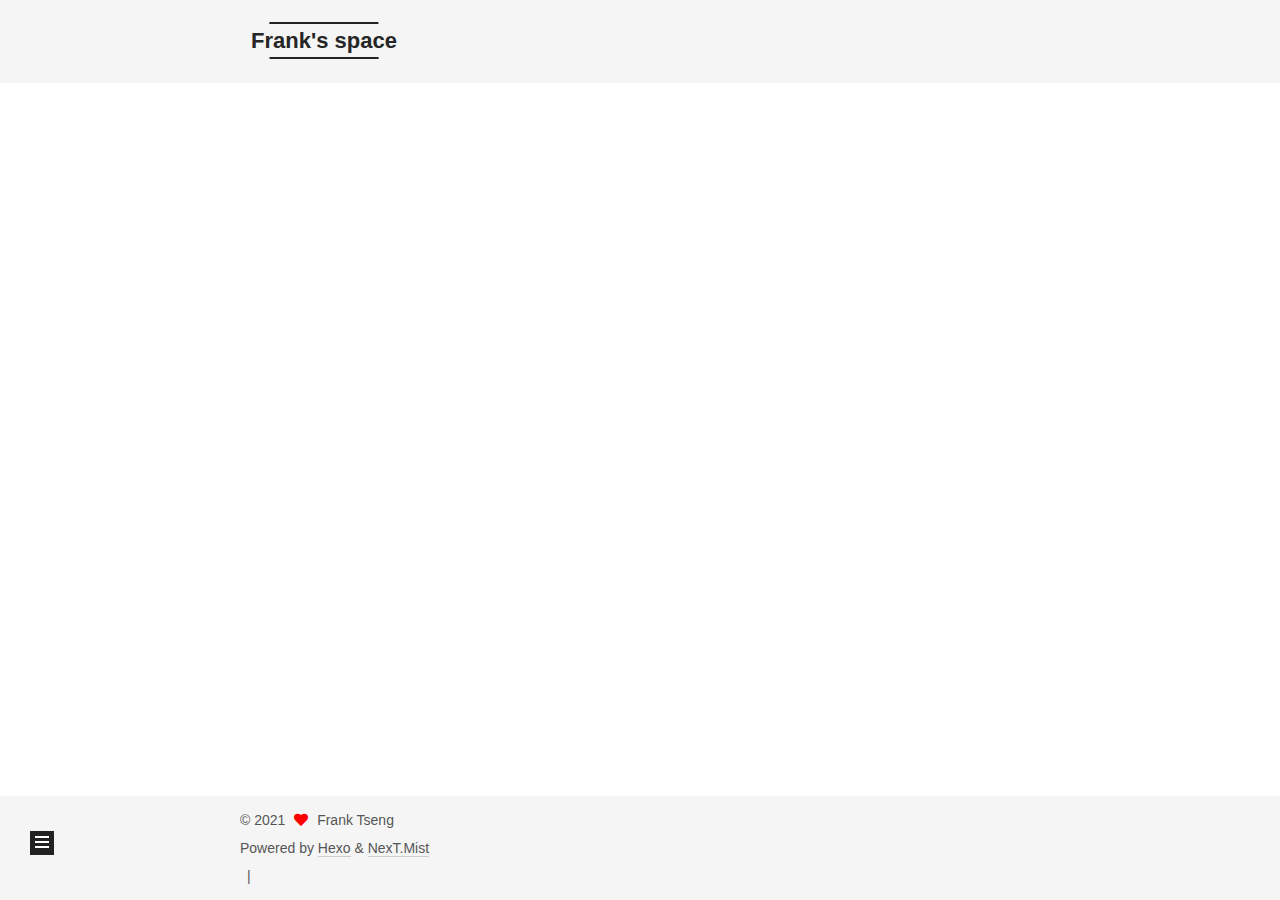
<file: tags/first/index.html>
<!DOCTYPE html>
<html lang="en">
<head>
  <meta charset="UTF-8">
<meta name="viewport" content="width=device-width, initial-scale=1, maximum-scale=2">
<meta name="theme-color" content="#222">
<meta name="generator" content="Hexo 5.4.0">
  <link rel="apple-touch-icon" sizes="180x180" href="/images/apple-touch-icon-next.png">
  <link rel="icon" type="image/png" sizes="32x32" href="/images/favicon-32x32-next.png">
  <link rel="icon" type="image/png" sizes="16x16" href="/images/favicon-16x16-next.png">
  <link rel="mask-icon" href="/images/logo.svg" color="#222">

<link rel="stylesheet" href="/css/main.css">


<link rel="stylesheet" href="/lib/font-awesome/css/all.min.css">

<script id="hexo-configurations">
    var NexT = window.NexT || {};
    var CONFIG = {"hostname":"zengmengfan.github.io","root":"/","scheme":"Mist","version":"7.8.0","exturl":false,"sidebar":{"position":"left","display":"post","padding":18,"offset":12,"onmobile":false},"copycode":{"enable":false,"show_result":false,"style":null},"back2top":{"enable":true,"sidebar":false,"scrollpercent":false},"bookmark":{"enable":false,"color":"#222","save":"auto"},"fancybox":false,"mediumzoom":false,"lazyload":false,"pangu":false,"comments":{"style":"tabs","active":true,"storage":true,"lazyload":false,"nav":null},"algolia":{"hits":{"per_page":10},"labels":{"input_placeholder":"Search for Posts","hits_empty":"We didn't find any results for the search: ${query}","hits_stats":"${hits} results found in ${time} ms"}},"localsearch":{"enable":true,"trigger":"auto","top_n_per_article":1,"unescape":false,"preload":false},"motion":{"enable":true,"async":false,"transition":{"post_block":"fadeIn","post_header":"slideDownIn","post_body":"slideDownIn","coll_header":"slideLeftIn","sidebar":"slideUpIn"}},"path":"search.xml"};
  </script>

  <meta property="og:type" content="website">
<meta property="og:title" content="Frank&#39;s space">
<meta property="og:url" content="https://zengmengfan.github.io/tags/first/index.html">
<meta property="og:site_name" content="Frank&#39;s space">
<meta property="og:locale" content="en_US">
<meta property="article:author" content="Frank Tseng">
<meta name="twitter:card" content="summary">

<link rel="canonical" href="https://zengmengfan.github.io/tags/first/">


<script id="page-configurations">
  // https://hexo.io/docs/variables.html
  CONFIG.page = {
    sidebar: "",
    isHome : false,
    isPost : false,
    lang   : 'en'
  };
</script>

  <title>Tag: first | Frank's space</title>
  






  <noscript>
  <style>
  .use-motion .brand,
  .use-motion .menu-item,
  .sidebar-inner,
  .use-motion .post-block,
  .use-motion .pagination,
  .use-motion .comments,
  .use-motion .post-header,
  .use-motion .post-body,
  .use-motion .collection-header { opacity: initial; }

  .use-motion .site-title,
  .use-motion .site-subtitle {
    opacity: initial;
    top: initial;
  }

  .use-motion .logo-line-before i { left: initial; }
  .use-motion .logo-line-after i { right: initial; }
  </style>
</noscript>

</head>

<body itemscope itemtype="http://schema.org/WebPage">
  <div class="container use-motion">
    <div class="headband"></div>

    <header class="header" itemscope itemtype="http://schema.org/WPHeader">
      <div class="header-inner"><div class="site-brand-container">
  <div class="site-nav-toggle">
    <div class="toggle" aria-label="Toggle navigation bar">
      <span class="toggle-line toggle-line-first"></span>
      <span class="toggle-line toggle-line-middle"></span>
      <span class="toggle-line toggle-line-last"></span>
    </div>
  </div>

  <div class="site-meta">

    <a href="/" class="brand" rel="start">
      <span class="logo-line-before"><i></i></span>
      <h1 class="site-title">Frank's space</h1>
      <span class="logo-line-after"><i></i></span>
    </a>
  </div>

  <div class="site-nav-right">
    <div class="toggle popup-trigger">
        <i class="fa fa-search fa-fw fa-lg"></i>
    </div>
  </div>
</div>




<nav class="site-nav">
  <ul id="menu" class="main-menu menu">
        <li class="menu-item menu-item-home">

    <a href="/" rel="section"><i class="fa fa-home fa-fw"></i>Home</a>

  </li>
        <li class="menu-item menu-item-about">

    <a href="/about/" rel="section"><i class="fa fa-user fa-fw"></i>About</a>

  </li>
        <li class="menu-item menu-item-tags">

    <a href="/tags/" rel="section"><i class="fa fa-tags fa-fw"></i>Tags</a>

  </li>
        <li class="menu-item menu-item-categories">

    <a href="/categories/" rel="section"><i class="fa fa-th fa-fw"></i>Categories</a>

  </li>
        <li class="menu-item menu-item-archives">

    <a href="/archives/" rel="section"><i class="fa fa-archive fa-fw"></i>Archives</a>

  </li>
      <li class="menu-item menu-item-search">
        <a role="button" class="popup-trigger"><i class="fa fa-search fa-fw"></i>Search
        </a>
      </li>
  </ul>
</nav>



  <div class="search-pop-overlay">
    <div class="popup search-popup">
        <div class="search-header">
  <span class="search-icon">
    <i class="fa fa-search"></i>
  </span>
  <div class="search-input-container">
    <input autocomplete="off" autocapitalize="off"
           placeholder="Searching..." spellcheck="false"
           type="search" class="search-input">
  </div>
  <span class="popup-btn-close">
    <i class="fa fa-times-circle"></i>
  </span>
</div>
<div id="search-result">
  <div id="no-result">
    <i class="fa fa-spinner fa-pulse fa-5x fa-fw"></i>
  </div>
</div>

    </div>
  </div>

</div>
    </header>

    
  <div class="back-to-top">
    <i class="fa fa-arrow-up"></i>
    <span>0%</span>
  </div>


    <main class="main">
      <div class="main-inner">
        <div class="content-wrap">
          

          <div class="content tag">
            

  
  
  
  <div class="post-block">
    <div class="posts-collapse">
      <div class="collection-title">
        <h2 class="collection-header">first
          <small>Tag</small>
        </h2>
      </div>

      
    <div class="collection-year">
      <span class="collection-header">2021</span>
    </div>

  <article itemscope itemtype="http://schema.org/Article">
    <header class="post-header">

      <div class="post-meta">
        <time itemprop="dateCreated"
              datetime="2021-04-03T23:40:06+08:00"
              content="2021-04-03">
          04-03
        </time>
      </div>

      <div class="post-title">
          <a class="post-title-link" href="/2021/04/03/hello-world/" itemprop="url">
            <span itemprop="name">Hello World</span>
          </a>
      </div>

    </header>
  </article>

    </div>
  </div>
  
  
  

  



          </div>
          

<script>
  window.addEventListener('tabs:register', () => {
    let { activeClass } = CONFIG.comments;
    if (CONFIG.comments.storage) {
      activeClass = localStorage.getItem('comments_active') || activeClass;
    }
    if (activeClass) {
      let activeTab = document.querySelector(`a[href="#comment-${activeClass}"]`);
      if (activeTab) {
        activeTab.click();
      }
    }
  });
  if (CONFIG.comments.storage) {
    window.addEventListener('tabs:click', event => {
      if (!event.target.matches('.tabs-comment .tab-content .tab-pane')) return;
      let commentClass = event.target.classList[1];
      localStorage.setItem('comments_active', commentClass);
    });
  }
</script>

        </div>
          
  
  <div class="toggle sidebar-toggle">
    <span class="toggle-line toggle-line-first"></span>
    <span class="toggle-line toggle-line-middle"></span>
    <span class="toggle-line toggle-line-last"></span>
  </div>

  <aside class="sidebar">
    <div class="sidebar-inner">

      <ul class="sidebar-nav motion-element">
        <li class="sidebar-nav-toc">
          Table of Contents
        </li>
        <li class="sidebar-nav-overview">
          Overview
        </li>
      </ul>

      <!--noindex-->
      <div class="post-toc-wrap sidebar-panel">
      </div>
      <!--/noindex-->

      <div class="site-overview-wrap sidebar-panel">
        <div class="site-author motion-element" itemprop="author" itemscope itemtype="http://schema.org/Person">
  <p class="site-author-name" itemprop="name">Frank Tseng</p>
  <div class="site-description" itemprop="description"></div>
</div>
<div class="site-state-wrap motion-element">
  <nav class="site-state">
      <div class="site-state-item site-state-posts">
          <a href="/archives/">
        
          <span class="site-state-item-count">1</span>
          <span class="site-state-item-name">posts</span>
        </a>
      </div>
      <div class="site-state-item site-state-categories">
        <span class="site-state-item-count">1</span>
        <span class="site-state-item-name">categories</span>
      </div>
      <div class="site-state-item site-state-tags">
        <span class="site-state-item-count">1</span>
        <span class="site-state-item-name">tags</span>
      </div>
  </nav>
</div>
  <div class="links-of-author motion-element">
      <span class="links-of-author-item">
        <a href="https://github.com/zengmengfan" title="GitHub → https:&#x2F;&#x2F;github.com&#x2F;zengmengfan" rel="noopener" target="_blank"><i class="fab fa-github fa-fw"></i>GitHub</a>
      </span>
      <span class="links-of-author-item">
        <a href="mailto:zengmengfan@gmail.com" title="E-Mail → mailto:zengmengfan@gmail.com" rel="noopener" target="_blank"><i class="fa fa-envelope fa-fw"></i>E-Mail</a>
      </span>
  </div>



      </div>

    </div>
  </aside>
  <div id="sidebar-dimmer"></div>


      </div>
    </main>

    <footer class="footer">
      <div class="footer-inner">
        

        

<div class="copyright">
  
  &copy; 
  <span itemprop="copyrightYear">2021</span>
  <span class="with-love">
    <i class="fa fa-heart"></i>
  </span>
  <span class="author" itemprop="copyrightHolder">Frank Tseng</span>
</div>
  <div class="powered-by">Powered by <a href="https://hexo.io/" class="theme-link" rel="noopener" target="_blank">Hexo</a> & <a href="https://mist.theme-next.org/" class="theme-link" rel="noopener" target="_blank">NexT.Mist</a>
  </div>

        
<div class="busuanzi-count">
  <script async src="https://busuanzi.ibruce.info/busuanzi/2.3/busuanzi.pure.mini.js"></script>
    <span class="post-meta-item" id="busuanzi_container_site_uv" style="display: none;">
      <span class="post-meta-item-icon">
        <i class="fa fa-user"></i>
      </span>
      <span class="site-uv" title="Total Visitors">
        <span id="busuanzi_value_site_uv"></span>
      </span>
    </span>
    <span class="post-meta-divider">|</span>
    <span class="post-meta-item" id="busuanzi_container_site_pv" style="display: none;">
      <span class="post-meta-item-icon">
        <i class="fa fa-eye"></i>
      </span>
      <span class="site-pv" title="Total Views">
        <span id="busuanzi_value_site_pv"></span>
      </span>
    </span>
</div>








      </div>
    </footer>
  </div>

  
  <script src="/lib/anime.min.js"></script>
  <script src="/lib/velocity/velocity.min.js"></script>
  <script src="/lib/velocity/velocity.ui.min.js"></script>

<script src="/js/utils.js"></script>

<script src="/js/motion.js"></script>


<script src="/js/schemes/muse.js"></script>


<script src="/js/next-boot.js"></script>




  




  
<script src="/js/local-search.js"></script>













  

  


</body>
</html>
</file>
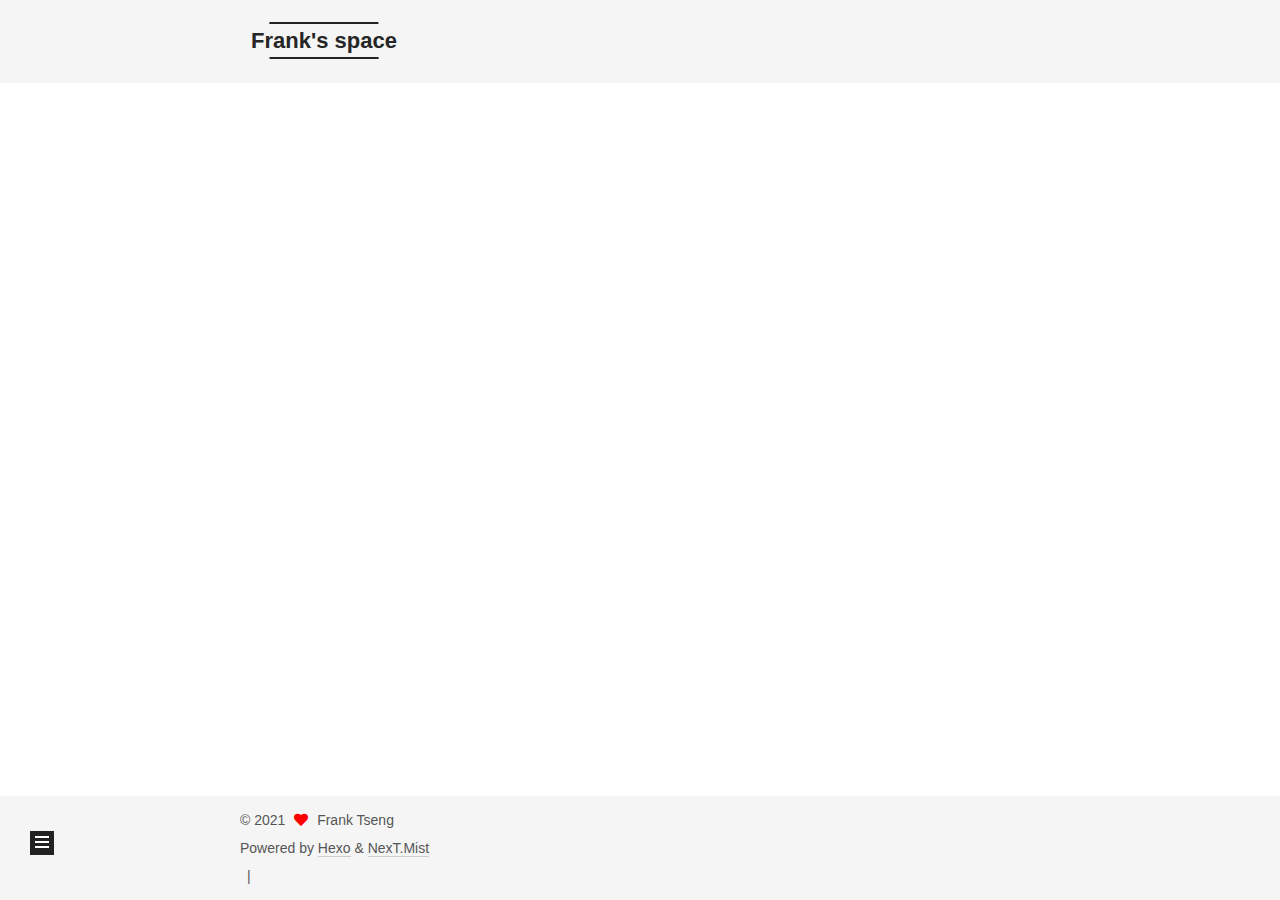
<file: archives/2021/04/index.html>
<!DOCTYPE html>
<html lang="en">
<head>
  <meta charset="UTF-8">
<meta name="viewport" content="width=device-width, initial-scale=1, maximum-scale=2">
<meta name="theme-color" content="#222">
<meta name="generator" content="Hexo 5.4.0">
  <link rel="apple-touch-icon" sizes="180x180" href="/images/apple-touch-icon-next.png">
  <link rel="icon" type="image/png" sizes="32x32" href="/images/favicon-32x32-next.png">
  <link rel="icon" type="image/png" sizes="16x16" href="/images/favicon-16x16-next.png">
  <link rel="mask-icon" href="/images/logo.svg" color="#222">

<link rel="stylesheet" href="/css/main.css">


<link rel="stylesheet" href="/lib/font-awesome/css/all.min.css">

<script id="hexo-configurations">
    var NexT = window.NexT || {};
    var CONFIG = {"hostname":"zengmengfan.github.io","root":"/","scheme":"Mist","version":"7.8.0","exturl":false,"sidebar":{"position":"left","display":"post","padding":18,"offset":12,"onmobile":false},"copycode":{"enable":false,"show_result":false,"style":null},"back2top":{"enable":true,"sidebar":false,"scrollpercent":false},"bookmark":{"enable":false,"color":"#222","save":"auto"},"fancybox":false,"mediumzoom":false,"lazyload":false,"pangu":false,"comments":{"style":"tabs","active":true,"storage":true,"lazyload":false,"nav":null},"algolia":{"hits":{"per_page":10},"labels":{"input_placeholder":"Search for Posts","hits_empty":"We didn't find any results for the search: ${query}","hits_stats":"${hits} results found in ${time} ms"}},"localsearch":{"enable":true,"trigger":"auto","top_n_per_article":1,"unescape":false,"preload":false},"motion":{"enable":true,"async":false,"transition":{"post_block":"fadeIn","post_header":"slideDownIn","post_body":"slideDownIn","coll_header":"slideLeftIn","sidebar":"slideUpIn"}},"path":"search.xml"};
  </script>

  <meta property="og:type" content="website">
<meta property="og:title" content="Frank&#39;s space">
<meta property="og:url" content="https://zengmengfan.github.io/archives/2021/04/index.html">
<meta property="og:site_name" content="Frank&#39;s space">
<meta property="og:locale" content="en_US">
<meta property="article:author" content="Frank Tseng">
<meta name="twitter:card" content="summary">

<link rel="canonical" href="https://zengmengfan.github.io/archives/2021/04/">


<script id="page-configurations">
  // https://hexo.io/docs/variables.html
  CONFIG.page = {
    sidebar: "",
    isHome : false,
    isPost : false,
    lang   : 'en'
  };
</script>

  <title>Archive | Frank's space</title>
  






  <noscript>
  <style>
  .use-motion .brand,
  .use-motion .menu-item,
  .sidebar-inner,
  .use-motion .post-block,
  .use-motion .pagination,
  .use-motion .comments,
  .use-motion .post-header,
  .use-motion .post-body,
  .use-motion .collection-header { opacity: initial; }

  .use-motion .site-title,
  .use-motion .site-subtitle {
    opacity: initial;
    top: initial;
  }

  .use-motion .logo-line-before i { left: initial; }
  .use-motion .logo-line-after i { right: initial; }
  </style>
</noscript>

</head>

<body itemscope itemtype="http://schema.org/WebPage">
  <div class="container use-motion">
    <div class="headband"></div>

    <header class="header" itemscope itemtype="http://schema.org/WPHeader">
      <div class="header-inner"><div class="site-brand-container">
  <div class="site-nav-toggle">
    <div class="toggle" aria-label="Toggle navigation bar">
      <span class="toggle-line toggle-line-first"></span>
      <span class="toggle-line toggle-line-middle"></span>
      <span class="toggle-line toggle-line-last"></span>
    </div>
  </div>

  <div class="site-meta">

    <a href="/" class="brand" rel="start">
      <span class="logo-line-before"><i></i></span>
      <h1 class="site-title">Frank's space</h1>
      <span class="logo-line-after"><i></i></span>
    </a>
  </div>

  <div class="site-nav-right">
    <div class="toggle popup-trigger">
        <i class="fa fa-search fa-fw fa-lg"></i>
    </div>
  </div>
</div>




<nav class="site-nav">
  <ul id="menu" class="main-menu menu">
        <li class="menu-item menu-item-home">

    <a href="/" rel="section"><i class="fa fa-home fa-fw"></i>Home</a>

  </li>
        <li class="menu-item menu-item-about">

    <a href="/about/" rel="section"><i class="fa fa-user fa-fw"></i>About</a>

  </li>
        <li class="menu-item menu-item-tags">

    <a href="/tags/" rel="section"><i class="fa fa-tags fa-fw"></i>Tags</a>

  </li>
        <li class="menu-item menu-item-categories">

    <a href="/categories/" rel="section"><i class="fa fa-th fa-fw"></i>Categories</a>

  </li>
        <li class="menu-item menu-item-archives">

    <a href="/archives/" rel="section"><i class="fa fa-archive fa-fw"></i>Archives</a>

  </li>
      <li class="menu-item menu-item-search">
        <a role="button" class="popup-trigger"><i class="fa fa-search fa-fw"></i>Search
        </a>
      </li>
  </ul>
</nav>



  <div class="search-pop-overlay">
    <div class="popup search-popup">
        <div class="search-header">
  <span class="search-icon">
    <i class="fa fa-search"></i>
  </span>
  <div class="search-input-container">
    <input autocomplete="off" autocapitalize="off"
           placeholder="Searching..." spellcheck="false"
           type="search" class="search-input">
  </div>
  <span class="popup-btn-close">
    <i class="fa fa-times-circle"></i>
  </span>
</div>
<div id="search-result">
  <div id="no-result">
    <i class="fa fa-spinner fa-pulse fa-5x fa-fw"></i>
  </div>
</div>

    </div>
  </div>

</div>
    </header>

    
  <div class="back-to-top">
    <i class="fa fa-arrow-up"></i>
    <span>0%</span>
  </div>


    <main class="main">
      <div class="main-inner">
        <div class="content-wrap">
          

          <div class="content archive">
            

  
  
  
  <div class="post-block">
    <div class="posts-collapse">
      <div class="collection-title">
        <span class="collection-header">Um..! 1 post. Keep on posting.</span>
      </div>

      
    <div class="collection-year">
      <span class="collection-header">2021</span>
    </div>

  <article itemscope itemtype="http://schema.org/Article">
    <header class="post-header">

      <div class="post-meta">
        <time itemprop="dateCreated"
              datetime="2021-04-03T23:40:06+08:00"
              content="2021-04-03">
          04-03
        </time>
      </div>

      <div class="post-title">
          <a class="post-title-link" href="/2021/04/03/hello-world/" itemprop="url">
            <span itemprop="name">Hello World</span>
          </a>
      </div>

    </header>
  </article>


    </div>
  </div>
  
  
  

  



          </div>
          

<script>
  window.addEventListener('tabs:register', () => {
    let { activeClass } = CONFIG.comments;
    if (CONFIG.comments.storage) {
      activeClass = localStorage.getItem('comments_active') || activeClass;
    }
    if (activeClass) {
      let activeTab = document.querySelector(`a[href="#comment-${activeClass}"]`);
      if (activeTab) {
        activeTab.click();
      }
    }
  });
  if (CONFIG.comments.storage) {
    window.addEventListener('tabs:click', event => {
      if (!event.target.matches('.tabs-comment .tab-content .tab-pane')) return;
      let commentClass = event.target.classList[1];
      localStorage.setItem('comments_active', commentClass);
    });
  }
</script>

        </div>
          
  
  <div class="toggle sidebar-toggle">
    <span class="toggle-line toggle-line-first"></span>
    <span class="toggle-line toggle-line-middle"></span>
    <span class="toggle-line toggle-line-last"></span>
  </div>

  <aside class="sidebar">
    <div class="sidebar-inner">

      <ul class="sidebar-nav motion-element">
        <li class="sidebar-nav-toc">
          Table of Contents
        </li>
        <li class="sidebar-nav-overview">
          Overview
        </li>
      </ul>

      <!--noindex-->
      <div class="post-toc-wrap sidebar-panel">
      </div>
      <!--/noindex-->

      <div class="site-overview-wrap sidebar-panel">
        <div class="site-author motion-element" itemprop="author" itemscope itemtype="http://schema.org/Person">
  <p class="site-author-name" itemprop="name">Frank Tseng</p>
  <div class="site-description" itemprop="description"></div>
</div>
<div class="site-state-wrap motion-element">
  <nav class="site-state">
      <div class="site-state-item site-state-posts">
          <a href="/archives/">
        
          <span class="site-state-item-count">1</span>
          <span class="site-state-item-name">posts</span>
        </a>
      </div>
      <div class="site-state-item site-state-categories">
        <span class="site-state-item-count">1</span>
        <span class="site-state-item-name">categories</span>
      </div>
      <div class="site-state-item site-state-tags">
        <span class="site-state-item-count">1</span>
        <span class="site-state-item-name">tags</span>
      </div>
  </nav>
</div>
  <div class="links-of-author motion-element">
      <span class="links-of-author-item">
        <a href="https://github.com/zengmengfan" title="GitHub → https:&#x2F;&#x2F;github.com&#x2F;zengmengfan" rel="noopener" target="_blank"><i class="fab fa-github fa-fw"></i>GitHub</a>
      </span>
      <span class="links-of-author-item">
        <a href="mailto:zengmengfan@gmail.com" title="E-Mail → mailto:zengmengfan@gmail.com" rel="noopener" target="_blank"><i class="fa fa-envelope fa-fw"></i>E-Mail</a>
      </span>
  </div>



      </div>

    </div>
  </aside>
  <div id="sidebar-dimmer"></div>


      </div>
    </main>

    <footer class="footer">
      <div class="footer-inner">
        

        

<div class="copyright">
  
  &copy; 
  <span itemprop="copyrightYear">2021</span>
  <span class="with-love">
    <i class="fa fa-heart"></i>
  </span>
  <span class="author" itemprop="copyrightHolder">Frank Tseng</span>
</div>
  <div class="powered-by">Powered by <a href="https://hexo.io/" class="theme-link" rel="noopener" target="_blank">Hexo</a> & <a href="https://mist.theme-next.org/" class="theme-link" rel="noopener" target="_blank">NexT.Mist</a>
  </div>

        
<div class="busuanzi-count">
  <script async src="https://busuanzi.ibruce.info/busuanzi/2.3/busuanzi.pure.mini.js"></script>
    <span class="post-meta-item" id="busuanzi_container_site_uv" style="display: none;">
      <span class="post-meta-item-icon">
        <i class="fa fa-user"></i>
      </span>
      <span class="site-uv" title="Total Visitors">
        <span id="busuanzi_value_site_uv"></span>
      </span>
    </span>
    <span class="post-meta-divider">|</span>
    <span class="post-meta-item" id="busuanzi_container_site_pv" style="display: none;">
      <span class="post-meta-item-icon">
        <i class="fa fa-eye"></i>
      </span>
      <span class="site-pv" title="Total Views">
        <span id="busuanzi_value_site_pv"></span>
      </span>
    </span>
</div>








      </div>
    </footer>
  </div>

  
  <script src="/lib/anime.min.js"></script>
  <script src="/lib/velocity/velocity.min.js"></script>
  <script src="/lib/velocity/velocity.ui.min.js"></script>

<script src="/js/utils.js"></script>

<script src="/js/motion.js"></script>


<script src="/js/schemes/muse.js"></script>


<script src="/js/next-boot.js"></script>




  




  
<script src="/js/local-search.js"></script>













  

  


</body>
</html>
</file>
<file: css/main.css>
:root {
  --body-bg-color: #fff;
  --content-bg-color: #f5f5f5;
  --card-bg-color: #f5f5f5;
  --text-color: #555;
  --blockquote-color: #666;
  --link-color: #555;
  --link-hover-color: #222;
  --brand-color: #222;
  --brand-hover-color: #222;
  --table-row-odd-bg-color: #f9f9f9;
  --table-row-hover-bg-color: #f5f5f5;
  --menu-item-bg-color: #ddd;
  --btn-default-bg: transparent;
  --btn-default-color: var(--link-color);
  --btn-default-border-color: var(--link-color);
  --btn-default-hover-bg: transparent;
  --btn-default-hover-color: var(--link-hover-color);
  --btn-default-hover-border-color: var(--link-hover-color);
}
html {
  line-height: 1.15; /* 1 */
  -webkit-text-size-adjust: 100%; /* 2 */
}
body {
  margin: 0;
}
main {
  display: block;
}
h1 {
  font-size: 2em;
  margin: 0.67em 0;
}
hr {
  box-sizing: content-box; /* 1 */
  height: 0; /* 1 */
  overflow: visible; /* 2 */
}
pre {
  font-family: monospace, monospace; /* 1 */
  font-size: 1em; /* 2 */
}
a {
  background: transparent;
}
abbr[title] {
  border-bottom: none; /* 1 */
  text-decoration: underline; /* 2 */
  text-decoration: underline dotted; /* 2 */
}
b,
strong {
  font-weight: bolder;
}
code,
kbd,
samp {
  font-family: monospace, monospace; /* 1 */
  font-size: 1em; /* 2 */
}
small {
  font-size: 80%;
}
sub,
sup {
  font-size: 75%;
  line-height: 0;
  position: relative;
  vertical-align: baseline;
}
sub {
  bottom: -0.25em;
}
sup {
  top: -0.5em;
}
img {
  border-style: none;
}
button,
input,
optgroup,
select,
textarea {
  font-family: inherit; /* 1 */
  font-size: 100%; /* 1 */
  line-height: 1.15; /* 1 */
  margin: 0; /* 2 */
}
button,
input {
/* 1 */
  overflow: visible;
}
button,
select {
/* 1 */
  text-transform: none;
}
button,
[type='button'],
[type='reset'],
[type='submit'] {
  -webkit-appearance: button;
}
button::-moz-focus-inner,
[type='button']::-moz-focus-inner,
[type='reset']::-moz-focus-inner,
[type='submit']::-moz-focus-inner {
  border-style: none;
  padding: 0;
}
button:-moz-focusring,
[type='button']:-moz-focusring,
[type='reset']:-moz-focusring,
[type='submit']:-moz-focusring {
  outline: 1px dotted ButtonText;
}
fieldset {
  padding: 0.35em 0.75em 0.625em;
}
legend {
  box-sizing: border-box; /* 1 */
  color: inherit; /* 2 */
  display: table; /* 1 */
  max-width: 100%; /* 1 */
  padding: 0; /* 3 */
  white-space: normal; /* 1 */
}
progress {
  vertical-align: baseline;
}
textarea {
  overflow: auto;
}
[type='checkbox'],
[type='radio'] {
  box-sizing: border-box; /* 1 */
  padding: 0; /* 2 */
}
[type='number']::-webkit-inner-spin-button,
[type='number']::-webkit-outer-spin-button {
  height: auto;
}
[type='search'] {
  outline-offset: -2px; /* 2 */
  -webkit-appearance: textfield; /* 1 */
}
[type='search']::-webkit-search-decoration {
  -webkit-appearance: none;
}
::-webkit-file-upload-button {
  font: inherit; /* 2 */
  -webkit-appearance: button; /* 1 */
}
details {
  display: block;
}
summary {
  display: list-item;
}
template {
  display: none;
}
[hidden] {
  display: none;
}
::selection {
  background: #262a30;
  color: #eee;
}
html,
body {
  height: 100%;
}
body {
  background: var(--body-bg-color);
  color: var(--text-color);
  font-family: 'Lato', "PingFang SC", "Microsoft YaHei", sans-serif;
  font-size: 1em;
  line-height: 2;
}
@media (max-width: 991px) {
  body {
    padding-left: 0 !important;
    padding-right: 0 !important;
  }
}
h1,
h2,
h3,
h4,
h5,
h6 {
  font-family: 'Lato', "PingFang SC", "Microsoft YaHei", sans-serif;
  font-weight: bold;
  line-height: 1.5;
  margin: 20px 0 15px;
}
h1 {
  font-size: 1.5em;
}
h2 {
  font-size: 1.375em;
}
h3 {
  font-size: 1.25em;
}
h4 {
  font-size: 1.125em;
}
h5 {
  font-size: 1em;
}
h6 {
  font-size: 0.875em;
}
p {
  margin: 0 0 20px 0;
}
a,
span.exturl {
  border-bottom: 1px solid #ccc;
  color: var(--link-color);
  outline: 0;
  text-decoration: none;
  overflow-wrap: break-word;
  word-wrap: break-word;
  cursor: pointer;
}
a:hover,
span.exturl:hover {
  border-bottom-color: var(--link-hover-color);
  color: var(--link-hover-color);
}
iframe,
img,
video {
  display: block;
  margin-left: auto;
  margin-right: auto;
  max-width: 100%;
}
hr {
  background-image: repeating-linear-gradient(-45deg, #ddd, #ddd 4px, transparent 4px, transparent 8px);
  border: 0;
  height: 3px;
  margin: 40px 0;
}
blockquote {
  border-left: 4px solid #ddd;
  color: var(--blockquote-color);
  margin: 0;
  padding: 0 15px;
}
blockquote cite::before {
  content: '-';
  padding: 0 5px;
}
dt {
  font-weight: bold;
}
dd {
  margin: 0;
  padding: 0;
}
kbd {
  background-color: #f5f5f5;
  background-image: linear-gradient(#eee, #fff, #eee);
  border: 1px solid #ccc;
  border-radius: 0.2em;
  box-shadow: 0.1em 0.1em 0.2em rgba(0,0,0,0.1);
  color: #555;
  font-family: inherit;
  padding: 0.1em 0.3em;
  white-space: nowrap;
}
.table-container {
  overflow: auto;
}
table {
  border-collapse: collapse;
  border-spacing: 0;
  font-size: 0.875em;
  margin: 0 0 20px 0;
  width: 100%;
}
tbody tr:nth-of-type(odd) {
  background: var(--table-row-odd-bg-color);
}
tbody tr:hover {
  background: var(--table-row-hover-bg-color);
}
caption,
th,
td {
  font-weight: normal;
  padding: 8px;
  vertical-align: middle;
}
th,
td {
  border: 1px solid #ddd;
  border-bottom: 3px solid #ddd;
}
th {
  font-weight: 700;
  padding-bottom: 10px;
}
td {
  border-bottom-width: 1px;
}
.btn {
  background: var(--btn-default-bg);
  border: 2px solid var(--btn-default-border-color);
  border-radius: 0;
  color: var(--btn-default-color);
  display: inline-block;
  font-size: 0.875em;
  line-height: 2;
  padding: 0 20px;
  text-decoration: none;
  transition-property: background-color;
  transition-delay: 0s;
  transition-duration: 0.2s;
  transition-timing-function: ease-in-out;
}
.btn:hover {
  background: var(--btn-default-hover-bg);
  border-color: var(--btn-default-hover-border-color);
  color: var(--btn-default-hover-color);
}
.btn + .btn {
  margin: 0 0 8px 8px;
}
.btn .fa-fw {
  text-align: left;
  width: 1.285714285714286em;
}
.toggle {
  line-height: 0;
}
.toggle .toggle-line {
  background: #fff;
  display: inline-block;
  height: 2px;
  left: 0;
  position: relative;
  top: 0;
  transition: all 0.4s;
  vertical-align: top;
  width: 100%;
}
.toggle .toggle-line:not(:first-child) {
  margin-top: 3px;
}
.toggle.toggle-arrow .toggle-line-first {
  left: 50%;
  top: 2px;
  transform: rotate(45deg);
  width: 50%;
}
.toggle.toggle-arrow .toggle-line-middle {
  left: 2px;
  width: 90%;
}
.toggle.toggle-arrow .toggle-line-last {
  left: 50%;
  top: -2px;
  transform: rotate(-45deg);
  width: 50%;
}
.toggle.toggle-close .toggle-line-first {
  transform: rotate(-45deg);
  top: 5px;
}
.toggle.toggle-close .toggle-line-middle {
  opacity: 0;
}
.toggle.toggle-close .toggle-line-last {
  transform: rotate(45deg);
  top: -5px;
}
.highlight,
pre {
  background: #f7f7f7;
  color: #4d4d4c;
  line-height: 1.6;
  margin: 0 auto 20px;
}
pre,
code {
  font-family: consolas, Menlo, monospace, "PingFang SC", "Microsoft YaHei";
}
code {
  background: #eee;
  border-radius: 3px;
  color: #555;
  padding: 2px 4px;
  overflow-wrap: break-word;
  word-wrap: break-word;
}
.highlight *::selection {
  background: #d6d6d6;
}
.highlight pre {
  border: 0;
  margin: 0;
  padding: 10px 0;
}
.highlight table {
  border: 0;
  margin: 0;
  width: auto;
}
.highlight td {
  border: 0;
  padding: 0;
}
.highlight figcaption {
  background: #eff2f3;
  color: #4d4d4c;
  display: flex;
  font-size: 0.875em;
  justify-content: space-between;
  line-height: 1.2;
  padding: 0.5em;
}
.highlight figcaption a {
  color: #4d4d4c;
}
.highlight figcaption a:hover {
  border-bottom-color: #4d4d4c;
}
.highlight .gutter {
  -moz-user-select: none;
  -ms-user-select: none;
  -webkit-user-select: none;
  user-select: none;
}
.highlight .gutter pre {
  background: #eff2f3;
  color: #869194;
  padding-left: 10px;
  padding-right: 10px;
  text-align: right;
}
.highlight .code pre {
  background: #f7f7f7;
  padding-left: 10px;
  width: 100%;
}
.gist table {
  width: auto;
}
.gist table td {
  border: 0;
}
pre {
  overflow: auto;
  padding: 10px;
}
pre code {
  background: none;
  color: #4d4d4c;
  font-size: 0.875em;
  padding: 0;
  text-shadow: none;
}
pre .deletion {
  background: #fdd;
}
pre .addition {
  background: #dfd;
}
pre .meta {
  color: #eab700;
  -moz-user-select: none;
  -ms-user-select: none;
  -webkit-user-select: none;
  user-select: none;
}
pre .comment {
  color: #8e908c;
}
pre .variable,
pre .attribute,
pre .tag,
pre .name,
pre .regexp,
pre .ruby .constant,
pre .xml .tag .title,
pre .xml .pi,
pre .xml .doctype,
pre .html .doctype,
pre .css .id,
pre .css .class,
pre .css .pseudo {
  color: #c82829;
}
pre .number,
pre .preprocessor,
pre .built_in,
pre .builtin-name,
pre .literal,
pre .params,
pre .constant,
pre .command {
  color: #f5871f;
}
pre .ruby .class .title,
pre .css .rules .attribute,
pre .string,
pre .symbol,
pre .value,
pre .inheritance,
pre .header,
pre .ruby .symbol,
pre .xml .cdata,
pre .special,
pre .formula {
  color: #718c00;
}
pre .title,
pre .css .hexcolor {
  color: #3e999f;
}
pre .function,
pre .python .decorator,
pre .python .title,
pre .ruby .function .title,
pre .ruby .title .keyword,
pre .perl .sub,
pre .javascript .title,
pre .coffeescript .title {
  color: #4271ae;
}
pre .keyword,
pre .javascript .function {
  color: #8959a8;
}
.blockquote-center {
  border-left: none;
  margin: 40px 0;
  padding: 0;
  position: relative;
  text-align: center;
}
.blockquote-center .fa {
  display: block;
  opacity: 0.6;
  position: absolute;
  width: 100%;
}
.blockquote-center .fa-quote-left {
  border-top: 1px solid #ccc;
  text-align: left;
  top: -20px;
}
.blockquote-center .fa-quote-right {
  border-bottom: 1px solid #ccc;
  text-align: right;
  bottom: -20px;
}
.blockquote-center p,
.blockquote-center div {
  text-align: center;
}
.post-body .group-picture img {
  margin: 0 auto;
  padding: 0 3px;
}
.group-picture-row {
  margin-bottom: 6px;
  overflow: hidden;
}
.group-picture-column {
  float: left;
  margin-bottom: 10px;
}
.post-body .label {
  color: #555;
  display: inline;
  padding: 0 2px;
}
.post-body .label.default {
  background: #f0f0f0;
}
.post-body .label.primary {
  background: #efe6f7;
}
.post-body .label.info {
  background: #e5f2f8;
}
.post-body .label.success {
  background: #e7f4e9;
}
.post-body .label.warning {
  background: #fcf6e1;
}
.post-body .label.danger {
  background: #fae8eb;
}
.post-body .tabs {
  margin-bottom: 20px;
}
.post-body .tabs,
.tabs-comment {
  display: block;
  padding-top: 10px;
  position: relative;
}
.post-body .tabs ul.nav-tabs,
.tabs-comment ul.nav-tabs {
  display: flex;
  flex-wrap: wrap;
  margin: 0;
  margin-bottom: -1px;
  padding: 0;
}
@media (max-width: 413px) {
  .post-body .tabs ul.nav-tabs,
  .tabs-comment ul.nav-tabs {
    display: block;
    margin-bottom: 5px;
  }
}
.post-body .tabs ul.nav-tabs li.tab,
.tabs-comment ul.nav-tabs li.tab {
  border-bottom: 1px solid #ddd;
  border-left: 1px solid transparent;
  border-right: 1px solid transparent;
  border-top: 3px solid transparent;
  flex-grow: 1;
  list-style-type: none;
  border-radius: 0 0 0 0;
}
@media (max-width: 413px) {
  .post-body .tabs ul.nav-tabs li.tab,
  .tabs-comment ul.nav-tabs li.tab {
    border-bottom: 1px solid transparent;
    border-left: 3px solid transparent;
    border-right: 1px solid transparent;
    border-top: 1px solid transparent;
  }
}
@media (max-width: 413px) {
  .post-body .tabs ul.nav-tabs li.tab,
  .tabs-comment ul.nav-tabs li.tab {
    border-radius: 0;
  }
}
.post-body .tabs ul.nav-tabs li.tab a,
.tabs-comment ul.nav-tabs li.tab a {
  border-bottom: initial;
  display: block;
  line-height: 1.8;
  outline: 0;
  padding: 0.25em 0.75em;
  text-align: center;
  transition-delay: 0s;
  transition-duration: 0.2s;
  transition-timing-function: ease-out;
}
.post-body .tabs ul.nav-tabs li.tab a i,
.tabs-comment ul.nav-tabs li.tab a i {
  width: 1.285714285714286em;
}
.post-body .tabs ul.nav-tabs li.tab.active,
.tabs-comment ul.nav-tabs li.tab.active {
  border-bottom: 1px solid transparent;
  border-left: 1px solid #ddd;
  border-right: 1px solid #ddd;
  border-top: 3px solid #fc6423;
}
@media (max-width: 413px) {
  .post-body .tabs ul.nav-tabs li.tab.active,
  .tabs-comment ul.nav-tabs li.tab.active {
    border-bottom: 1px solid #ddd;
    border-left: 3px solid #fc6423;
    border-right: 1px solid #ddd;
    border-top: 1px solid #ddd;
  }
}
.post-body .tabs ul.nav-tabs li.tab.active a,
.tabs-comment ul.nav-tabs li.tab.active a {
  color: var(--link-color);
  cursor: default;
}
.post-body .tabs .tab-content .tab-pane,
.tabs-comment .tab-content .tab-pane {
  border: 1px solid #ddd;
  border-top: 0;
  padding: 20px 20px 0 20px;
  border-radius: 0;
}
.post-body .tabs .tab-content .tab-pane:not(.active),
.tabs-comment .tab-content .tab-pane:not(.active) {
  display: none;
}
.post-body .tabs .tab-content .tab-pane.active,
.tabs-comment .tab-content .tab-pane.active {
  display: block;
}
.post-body .tabs .tab-content .tab-pane.active:nth-of-type(1),
.tabs-comment .tab-content .tab-pane.active:nth-of-type(1) {
  border-radius: 0 0 0 0;
}
@media (max-width: 413px) {
  .post-body .tabs .tab-content .tab-pane.active:nth-of-type(1),
  .tabs-comment .tab-content .tab-pane.active:nth-of-type(1) {
    border-radius: 0;
  }
}
.post-body .note {
  border-radius: 3px;
  margin-bottom: 20px;
  padding: 1em;
  position: relative;
  border: 1px solid #eee;
  border-left-width: 5px;
}
.post-body .note h2,
.post-body .note h3,
.post-body .note h4,
.post-body .note h5,
.post-body .note h6 {
  margin-top: 0;
  border-bottom: initial;
  margin-bottom: 0;
  padding-top: 0;
}
.post-body .note p:first-child,
.post-body .note ul:first-child,
.post-body .note ol:first-child,
.post-body .note table:first-child,
.post-body .note pre:first-child,
.post-body .note blockquote:first-child,
.post-body .note img:first-child {
  margin-top: 0;
}
.post-body .note p:last-child,
.post-body .note ul:last-child,
.post-body .note ol:last-child,
.post-body .note table:last-child,
.post-body .note pre:last-child,
.post-body .note blockquote:last-child,
.post-body .note img:last-child {
  margin-bottom: 0;
}
.post-body .note.default {
  border-left-color: #777;
}
.post-body .note.default h2,
.post-body .note.default h3,
.post-body .note.default h4,
.post-body .note.default h5,
.post-body .note.default h6 {
  color: #777;
}
.post-body .note.primary {
  border-left-color: #6f42c1;
}
.post-body .note.primary h2,
.post-body .note.primary h3,
.post-body .note.primary h4,
.post-body .note.primary h5,
.post-body .note.primary h6 {
  color: #6f42c1;
}
.post-body .note.info {
  border-left-color: #428bca;
}
.post-body .note.info h2,
.post-body .note.info h3,
.post-body .note.info h4,
.post-body .note.info h5,
.post-body .note.info h6 {
  color: #428bca;
}
.post-body .note.success {
  border-left-color: #5cb85c;
}
.post-body .note.success h2,
.post-body .note.success h3,
.post-body .note.success h4,
.post-body .note.success h5,
.post-body .note.success h6 {
  color: #5cb85c;
}
.post-body .note.warning {
  border-left-color: #f0ad4e;
}
.post-body .note.warning h2,
.post-body .note.warning h3,
.post-body .note.warning h4,
.post-body .note.warning h5,
.post-body .note.warning h6 {
  color: #f0ad4e;
}
.post-body .note.danger {
  border-left-color: #d9534f;
}
.post-body .note.danger h2,
.post-body .note.danger h3,
.post-body .note.danger h4,
.post-body .note.danger h5,
.post-body .note.danger h6 {
  color: #d9534f;
}
.pagination .prev,
.pagination .next,
.pagination .page-number,
.pagination .space {
  display: inline-block;
  margin: 0 10px;
  padding: 0 11px;
  position: relative;
  top: -1px;
}
@media (max-width: 767px) {
  .pagination .prev,
  .pagination .next,
  .pagination .page-number,
  .pagination .space {
    margin: 0 5px;
  }
}
.pagination {
  border-top: 1px solid #eee;
  margin: 120px 0 0;
  text-align: center;
}
.pagination .prev,
.pagination .next,
.pagination .page-number {
  border-bottom: 0;
  border-top: 1px solid #eee;
  transition-property: border-color;
  transition-delay: 0s;
  transition-duration: 0.2s;
  transition-timing-function: ease-in-out;
}
.pagination .prev:hover,
.pagination .next:hover,
.pagination .page-number:hover {
  border-top-color: #222;
}
.pagination .space {
  margin: 0;
  padding: 0;
}
.pagination .prev {
  margin-left: 0;
}
.pagination .next {
  margin-right: 0;
}
.pagination .page-number.current {
  background: #ccc;
  border-top-color: #ccc;
  color: #fff;
}
@media (max-width: 767px) {
  .pagination {
    border-top: none;
  }
  .pagination .prev,
  .pagination .next,
  .pagination .page-number {
    border-bottom: 1px solid #eee;
    border-top: 0;
    margin-bottom: 10px;
    padding: 0 10px;
  }
  .pagination .prev:hover,
  .pagination .next:hover,
  .pagination .page-number:hover {
    border-bottom-color: #222;
  }
}
.comments {
  margin-top: 60px;
  overflow: hidden;
}
.comment-button-group {
  display: flex;
  flex-wrap: wrap-reverse;
  justify-content: center;
  margin: 1em 0;
}
.comment-button-group .comment-button {
  margin: 0.1em 0.2em;
}
.comment-button-group .comment-button.active {
  background: var(--btn-default-hover-bg);
  border-color: var(--btn-default-hover-border-color);
  color: var(--btn-default-hover-color);
}
.comment-position {
  display: none;
}
.comment-position.active {
  display: block;
}
.tabs-comment {
  background: var(--content-bg-color);
  margin-top: 4em;
  padding-top: 0;
}
.tabs-comment .comments {
  border: 0;
  box-shadow: none;
  margin-top: 0;
  padding-top: 0;
}
.container {
  min-height: 100%;
  position: relative;
}
.main-inner {
  margin: 0 auto;
  width: 700px;
}
@media (min-width: 1200px) {
  .main-inner {
    width: 800px;
  }
}
@media (min-width: 1600px) {
  .main-inner {
    width: 900px;
  }
}
@media (max-width: 767px) {
  .content-wrap {
    padding: 0 20px;
  }
}
.header {
  background: transparent;
}
.header-inner {
  margin: 0 auto;
  width: 700px;
}
@media (min-width: 1200px) {
  .header-inner {
    width: 800px;
  }
}
@media (min-width: 1600px) {
  .header-inner {
    width: 900px;
  }
}
.site-brand-container {
  display: flex;
  flex-shrink: 0;
  padding: 0 10px;
}
.headband {
  background: #222;
  height: 3px;
}
.site-meta {
  flex-grow: 1;
  text-align: left;
}
@media (max-width: 767px) {
  .site-meta {
    text-align: center;
  }
}
.brand {
  border-bottom: none;
  color: var(--brand-color);
  display: inline-block;
  line-height: 1.375em;
  padding: 0 40px;
  position: relative;
}
.brand:hover {
  color: var(--brand-hover-color);
}
.site-title {
  font-family: 'Lato', "PingFang SC", "Microsoft YaHei", sans-serif;
  font-size: 1.375em;
  font-weight: normal;
  margin: 0;
}
.site-subtitle {
  color: #999;
  font-size: 0.8125em;
  margin: 10px 0;
}
.use-motion .brand {
  opacity: 0;
}
.use-motion .site-title,
.use-motion .site-subtitle,
.use-motion .custom-logo-image {
  opacity: 0;
  position: relative;
  top: -10px;
}
.site-nav-toggle,
.site-nav-right {
  display: none;
}
@media (max-width: 767px) {
  .site-nav-toggle,
  .site-nav-right {
    display: flex;
    flex-direction: column;
    justify-content: center;
  }
}
.site-nav-toggle .toggle,
.site-nav-right .toggle {
  color: var(--text-color);
  padding: 10px;
  width: 22px;
}
.site-nav-toggle .toggle .toggle-line,
.site-nav-right .toggle .toggle-line {
  background: var(--text-color);
  border-radius: 1px;
}
.site-nav {
  display: block;
}
@media (max-width: 767px) {
  .site-nav {
    clear: both;
    display: none;
  }
}
.site-nav.site-nav-on {
  display: block;
}
.menu {
  margin-top: 20px;
  padding-left: 0;
  text-align: center;
}
.menu-item {
  display: inline-block;
  list-style: none;
  margin: 0 10px;
}
@media (max-width: 767px) {
  .menu-item {
    display: block;
    margin-top: 10px;
  }
  .menu-item.menu-item-search {
    display: none;
  }
}
.menu-item a,
.menu-item span.exturl {
  border-bottom: 0;
  display: block;
  font-size: 0.8125em;
  transition-property: border-color;
  transition-delay: 0s;
  transition-duration: 0.2s;
  transition-timing-function: ease-in-out;
}
@media (hover: none) {
  .menu-item a:hover,
  .menu-item span.exturl:hover {
    border-bottom-color: transparent !important;
  }
}
.menu-item .fa,
.menu-item .fab,
.menu-item .far,
.menu-item .fas {
  margin-right: 8px;
}
.menu-item .badge {
  display: inline-block;
  font-weight: bold;
  line-height: 1;
  margin-left: 0.35em;
  margin-top: 0.35em;
  text-align: center;
  white-space: nowrap;
}
@media (max-width: 767px) {
  .menu-item .badge {
    float: right;
    margin-left: 0;
  }
}
.menu-item-active a,
.menu .menu-item a:hover,
.menu .menu-item span.exturl:hover {
  background: var(--menu-item-bg-color);
}
.use-motion .menu-item {
  opacity: 0;
}
.sidebar {
  background: #222;
  bottom: 0;
  box-shadow: inset 0 2px 6px #000;
  position: fixed;
  top: 0;
}
@media (max-width: 991px) {
  .sidebar {
    display: none;
  }
}
.sidebar-inner {
  color: #999;
  padding: 18px 10px;
  text-align: center;
}
.cc-license {
  margin-top: 10px;
  text-align: center;
}
.cc-license .cc-opacity {
  border-bottom: none;
  opacity: 0.7;
}
.cc-license .cc-opacity:hover {
  opacity: 0.9;
}
.cc-license img {
  display: inline-block;
}
.site-author-image {
  border: 2px solid #333;
  display: block;
  margin: 0 auto;
  max-width: 96px;
  padding: 2px;
}
.site-author-name {
  color: #f5f5f5;
  font-weight: normal;
  margin: 5px 0 0;
  text-align: center;
}
.site-description {
  color: #999;
  font-size: 1em;
  margin-top: 5px;
  text-align: center;
}
.links-of-author {
  margin-top: 15px;
}
.links-of-author a,
.links-of-author span.exturl {
  border-bottom-color: #555;
  display: inline-block;
  font-size: 0.8125em;
  margin-bottom: 10px;
  margin-right: 10px;
  vertical-align: middle;
}
.links-of-author a::before,
.links-of-author span.exturl::before {
  background: #30ff03;
  border-radius: 50%;
  content: ' ';
  display: inline-block;
  height: 4px;
  margin-right: 3px;
  vertical-align: middle;
  width: 4px;
}
.sidebar-button {
  margin-top: 15px;
}
.sidebar-button a {
  border: 1px solid #fc6423;
  border-radius: 4px;
  color: #fc6423;
  display: inline-block;
  padding: 0 15px;
}
.sidebar-button a .fa,
.sidebar-button a .fab,
.sidebar-button a .far,
.sidebar-button a .fas {
  margin-right: 5px;
}
.sidebar-button a:hover {
  background: #fc6423;
  border: 1px solid #fc6423;
  color: #fff;
}
.sidebar-button a:hover .fa,
.sidebar-button a:hover .fab,
.sidebar-button a:hover .far,
.sidebar-button a:hover .fas {
  color: #fff;
}
.links-of-blogroll {
  font-size: 0.8125em;
  margin-top: 10px;
}
.links-of-blogroll-title {
  font-size: 0.875em;
  font-weight: 600;
  margin-top: 0;
}
.links-of-blogroll-list {
  list-style: none;
  margin: 0;
  padding: 0;
}
#sidebar-dimmer {
  display: none;
}
@media (max-width: 767px) {
  #sidebar-dimmer {
    background: #000;
    display: block;
    height: 100%;
    left: 100%;
    opacity: 0;
    position: fixed;
    top: 0;
    width: 100%;
    z-index: 1100;
  }
  .sidebar-active + #sidebar-dimmer {
    opacity: 0.7;
    transform: translateX(-100%);
    transition: opacity 0.5s;
  }
}
.sidebar-nav {
  margin: 0;
  padding-bottom: 20px;
  padding-left: 0;
}
.sidebar-nav li {
  border-bottom: 1px solid transparent;
  color: #666;
  cursor: pointer;
  display: inline-block;
  font-size: 0.875em;
}
.sidebar-nav li.sidebar-nav-overview {
  margin-left: 10px;
}
.sidebar-nav li:hover {
  color: #f5f5f5;
}
.sidebar-nav .sidebar-nav-active {
  border-bottom-color: #87daff;
  color: #87daff;
}
.sidebar-nav .sidebar-nav-active:hover {
  color: #87daff;
}
.sidebar-panel {
  display: none;
  overflow-x: hidden;
  overflow-y: auto;
}
.sidebar-panel-active {
  display: block;
}
.sidebar-toggle {
  background: #222;
  bottom: 45px;
  cursor: pointer;
  height: 14px;
  left: 30px;
  padding: 5px;
  position: fixed;
  width: 14px;
  z-index: 1300;
}
@media (max-width: 991px) {
  .sidebar-toggle {
    left: 20px;
    opacity: 0.8;
    display: none;
  }
}
.sidebar-toggle:hover .toggle-line {
  background: #87daff;
}
.post-toc {
  font-size: 0.875em;
}
.post-toc ol {
  list-style: none;
  margin: 0;
  padding: 0 2px 5px 10px;
  text-align: left;
}
.post-toc ol > ol {
  padding-left: 0;
}
.post-toc ol a {
  transition-property: all;
  transition-delay: 0s;
  transition-duration: 0.2s;
  transition-timing-function: ease-in-out;
}
.post-toc .nav-item {
  line-height: 1.8;
  overflow: hidden;
  text-overflow: ellipsis;
  white-space: nowrap;
}
.post-toc .nav .nav-child {
  display: none;
}
.post-toc .nav .active > .nav-child {
  display: block;
}
.post-toc .nav .active-current > .nav-child {
  display: block;
}
.post-toc .nav .active-current > .nav-child > .nav-item {
  display: block;
}
.post-toc .nav .active > a {
  border-bottom-color: #87daff;
  color: #87daff;
}
.post-toc .nav .active-current > a {
  color: #87daff;
}
.post-toc .nav .active-current > a:hover {
  color: #87daff;
}
.site-state {
  display: flex;
  justify-content: center;
  line-height: 1.4;
  margin-top: 10px;
  overflow: hidden;
  text-align: center;
  white-space: nowrap;
}
.site-state-item {
  padding: 0 15px;
}
.site-state-item:not(:first-child) {
  border-left: 1px solid #333;
}
.site-state-item a {
  border-bottom: none;
}
.site-state-item-count {
  display: block;
  font-size: 1.25em;
  font-weight: 600;
  text-align: center;
}
.site-state-item-name {
  color: inherit;
  font-size: 0.875em;
}
.footer {
  color: #999;
  font-size: 0.875em;
  padding: 20px 0;
}
.footer.footer-fixed {
  bottom: 0;
  left: 0;
  position: absolute;
  right: 0;
}
.footer-inner {
  box-sizing: border-box;
  margin: 0 auto;
  text-align: center;
  width: 700px;
}
@media (min-width: 1200px) {
  .footer-inner {
    width: 800px;
  }
}
@media (min-width: 1600px) {
  .footer-inner {
    width: 900px;
  }
}
.languages {
  display: inline-block;
  font-size: 1.125em;
  position: relative;
}
.languages .lang-select-label span {
  margin: 0 0.5em;
}
.languages .lang-select {
  height: 100%;
  left: 0;
  opacity: 0;
  position: absolute;
  top: 0;
  width: 100%;
}
.with-love {
  color: #ff0000;
  display: inline-block;
  margin: 0 5px;
}
.powered-by,
.theme-info {
  display: inline-block;
}
@-moz-keyframes iconAnimate {
  0%, 100% {
    transform: scale(1);
  }
  10%, 30% {
    transform: scale(0.9);
  }
  20%, 40%, 60%, 80% {
    transform: scale(1.1);
  }
  50%, 70% {
    transform: scale(1.1);
  }
}
@-webkit-keyframes iconAnimate {
  0%, 100% {
    transform: scale(1);
  }
  10%, 30% {
    transform: scale(0.9);
  }
  20%, 40%, 60%, 80% {
    transform: scale(1.1);
  }
  50%, 70% {
    transform: scale(1.1);
  }
}
@-o-keyframes iconAnimate {
  0%, 100% {
    transform: scale(1);
  }
  10%, 30% {
    transform: scale(0.9);
  }
  20%, 40%, 60%, 80% {
    transform: scale(1.1);
  }
  50%, 70% {
    transform: scale(1.1);
  }
}
@keyframes iconAnimate {
  0%, 100% {
    transform: scale(1);
  }
  10%, 30% {
    transform: scale(0.9);
  }
  20%, 40%, 60%, 80% {
    transform: scale(1.1);
  }
  50%, 70% {
    transform: scale(1.1);
  }
}
.back-to-top {
  font-size: 12px;
  text-align: center;
  transition-delay: 0s;
  transition-duration: 0.2s;
  transition-timing-function: ease-in-out;
}
.back-to-top {
  background: #222;
  bottom: -100px;
  box-sizing: border-box;
  color: #fff;
  cursor: pointer;
  left: 30px;
  opacity: 1;
  padding: 0 6px;
  position: fixed;
  transition-property: bottom;
  z-index: 1300;
  width: 24px;
}
.back-to-top span {
  display: none;
}
.back-to-top:hover {
  color: #87daff;
}
.back-to-top.back-to-top-on {
  bottom: 19px;
}
@media (max-width: 991px) {
  .back-to-top {
    left: 20px;
    opacity: 0.8;
  }
}
.post-body {
  font-family: 'Lato', "PingFang SC", "Microsoft YaHei", sans-serif;
  overflow-wrap: break-word;
  word-wrap: break-word;
}
@media (min-width: 1200px) {
  .post-body {
    font-size: 1.125em;
  }
}
.post-body .exturl .fa {
  font-size: 0.875em;
  margin-left: 4px;
}
.post-body .image-caption,
.post-body .figure .caption {
  color: #999;
  font-size: 0.875em;
  font-weight: bold;
  line-height: 1;
  margin: -20px auto 15px;
  text-align: center;
}
.post-sticky-flag {
  display: inline-block;
  transform: rotate(30deg);
}
.post-button {
  margin-top: 40px;
  text-align: center;
}
.use-motion .post-block,
.use-motion .pagination,
.use-motion .comments {
  opacity: 0;
}
.use-motion .post-header {
  opacity: 0;
}
.use-motion .post-body {
  opacity: 0;
}
.use-motion .collection-header {
  opacity: 0;
}
.posts-collapse {
  margin-left: 35px;
  position: relative;
}
@media (max-width: 767px) {
  .posts-collapse {
    margin-left: 0px;
    margin-right: 0px;
  }
}
.posts-collapse .collection-title {
  font-size: 1.125em;
  position: relative;
}
.posts-collapse .collection-title::before {
  background: #999;
  border: 1px solid #fff;
  border-radius: 50%;
  content: ' ';
  height: 10px;
  left: 0;
  margin-left: -6px;
  margin-top: -4px;
  position: absolute;
  top: 50%;
  width: 10px;
}
.posts-collapse .collection-year {
  font-size: 1.5em;
  font-weight: bold;
  margin: 60px 0;
  position: relative;
}
.posts-collapse .collection-year::before {
  background: #bbb;
  border-radius: 50%;
  content: ' ';
  height: 8px;
  left: 0;
  margin-left: -4px;
  margin-top: -4px;
  position: absolute;
  top: 50%;
  width: 8px;
}
.posts-collapse .collection-header {
  display: block;
  margin: 0 0 0 20px;
}
.posts-collapse .collection-header small {
  color: #bbb;
  margin-left: 5px;
}
.posts-collapse .post-header {
  border-bottom: 1px dashed #ccc;
  margin: 30px 0;
  padding-left: 15px;
  position: relative;
  transition-property: border;
  transition-delay: 0s;
  transition-duration: 0.2s;
  transition-timing-function: ease-in-out;
}
.posts-collapse .post-header::before {
  background: #bbb;
  border: 1px solid #fff;
  border-radius: 50%;
  content: ' ';
  height: 6px;
  left: 0;
  margin-left: -4px;
  position: absolute;
  top: 0.75em;
  transition-property: background;
  width: 6px;
  transition-delay: 0s;
  transition-duration: 0.2s;
  transition-timing-function: ease-in-out;
}
.posts-collapse .post-header:hover {
  border-bottom-color: #666;
}
.posts-collapse .post-header:hover::before {
  background: #222;
}
.posts-collapse .post-meta {
  display: inline;
  font-size: 0.75em;
  margin-right: 10px;
}
.posts-collapse .post-title {
  display: inline;
}
.posts-collapse .post-title a,
.posts-collapse .post-title span.exturl {
  border-bottom: none;
  color: var(--link-color);
}
.posts-collapse .post-title .fa-external-link-alt {
  font-size: 0.875em;
  margin-left: 5px;
}
.posts-collapse::before {
  background: #f5f5f5;
  content: ' ';
  height: 100%;
  left: 0;
  margin-left: -2px;
  position: absolute;
  top: 1.25em;
  width: 4px;
}
.post-eof {
  background: #ccc;
  height: 1px;
  margin: 80px auto 60px;
  text-align: center;
  width: 8%;
}
.post-block:last-of-type .post-eof {
  display: none;
}
.content {
  padding-top: 40px;
}
@media (min-width: 992px) {
  .post-body {
    text-align: justify;
  }
}
@media (max-width: 991px) {
  .post-body {
    text-align: justify;
  }
}
.post-body h1,
.post-body h2,
.post-body h3,
.post-body h4,
.post-body h5,
.post-body h6 {
  padding-top: 10px;
}
.post-body h1 .header-anchor,
.post-body h2 .header-anchor,
.post-body h3 .header-anchor,
.post-body h4 .header-anchor,
.post-body h5 .header-anchor,
.post-body h6 .header-anchor {
  border-bottom-style: none;
  color: #ccc;
  float: right;
  margin-left: 10px;
  visibility: hidden;
}
.post-body h1 .header-anchor:hover,
.post-body h2 .header-anchor:hover,
.post-body h3 .header-anchor:hover,
.post-body h4 .header-anchor:hover,
.post-body h5 .header-anchor:hover,
.post-body h6 .header-anchor:hover {
  color: inherit;
}
.post-body h1:hover .header-anchor,
.post-body h2:hover .header-anchor,
.post-body h3:hover .header-anchor,
.post-body h4:hover .header-anchor,
.post-body h5:hover .header-anchor,
.post-body h6:hover .header-anchor {
  visibility: visible;
}
.post-body iframe,
.post-body img,
.post-body video {
  margin-bottom: 20px;
}
.post-body .video-container {
  height: 0;
  margin-bottom: 20px;
  overflow: hidden;
  padding-top: 75%;
  position: relative;
  width: 100%;
}
.post-body .video-container iframe,
.post-body .video-container object,
.post-body .video-container embed {
  height: 100%;
  left: 0;
  margin: 0;
  position: absolute;
  top: 0;
  width: 100%;
}
.post-gallery {
  align-items: center;
  display: grid;
  grid-gap: 10px;
  grid-template-columns: 1fr 1fr 1fr;
  margin-bottom: 20px;
}
@media (max-width: 767px) {
  .post-gallery {
    grid-template-columns: 1fr 1fr;
  }
}
.post-gallery a {
  border: 0;
}
.post-gallery img {
  margin: 0;
}
.posts-expand .post-header {
  font-size: 1.125em;
}
.posts-expand .post-title {
  font-size: 1.5em;
  font-weight: normal;
  margin: initial;
  text-align: center;
  overflow-wrap: break-word;
  word-wrap: break-word;
}
.posts-expand .post-title-link {
  border-bottom: none;
  color: var(--link-color);
  display: inline-block;
  position: relative;
  vertical-align: top;
}
.posts-expand .post-title-link::before {
  background: var(--link-color);
  bottom: 0;
  content: '';
  height: 2px;
  left: 0;
  position: absolute;
  transform: scaleX(0);
  visibility: hidden;
  width: 100%;
  transition-delay: 0s;
  transition-duration: 0.2s;
  transition-timing-function: ease-in-out;
}
.posts-expand .post-title-link:hover::before {
  transform: scaleX(1);
  visibility: visible;
}
.posts-expand .post-title-link .fa-external-link-alt {
  font-size: 0.875em;
  margin-left: 5px;
}
.posts-expand .post-meta {
  color: #999;
  font-family: 'Lato', "PingFang SC", "Microsoft YaHei", sans-serif;
  font-size: 0.75em;
  margin: 3px 0 60px 0;
  text-align: center;
}
.posts-expand .post-meta .post-description {
  font-size: 0.875em;
  margin-top: 2px;
}
.posts-expand .post-meta time {
  border-bottom: 1px dashed #999;
  cursor: pointer;
}
.post-meta .post-meta-item + .post-meta-item::before {
  content: '|';
  margin: 0 0.5em;
}
.post-meta-divider {
  margin: 0 0.5em;
}
.post-meta-item-icon {
  margin-right: 3px;
}
@media (max-width: 991px) {
  .post-meta-item-icon {
    display: inline-block;
  }
}
@media (max-width: 991px) {
  .post-meta-item-text {
    display: none;
  }
}
.post-nav {
  border-top: 1px solid #eee;
  display: flex;
  justify-content: space-between;
  margin-top: 15px;
  padding: 10px 5px 0;
}
.post-nav-item {
  flex: 1;
}
.post-nav-item a {
  border-bottom: none;
  display: block;
  font-size: 0.875em;
  line-height: 1.6;
  position: relative;
}
.post-nav-item a:active {
  top: 2px;
}
.post-nav-item .fa {
  font-size: 0.75em;
}
.post-nav-item:first-child {
  margin-right: 15px;
}
.post-nav-item:first-child .fa {
  margin-right: 5px;
}
.post-nav-item:last-child {
  margin-left: 15px;
  text-align: right;
}
.post-nav-item:last-child .fa {
  margin-left: 5px;
}
.rtl.post-body p,
.rtl.post-body a,
.rtl.post-body h1,
.rtl.post-body h2,
.rtl.post-body h3,
.rtl.post-body h4,
.rtl.post-body h5,
.rtl.post-body h6,
.rtl.post-body li,
.rtl.post-body ul,
.rtl.post-body ol {
  direction: rtl;
  font-family: UKIJ Ekran;
}
.rtl.post-title {
  font-family: UKIJ Ekran;
}
.post-tags {
  margin-top: 40px;
  text-align: center;
}
.post-tags a {
  display: inline-block;
  font-size: 0.8125em;
}
.post-tags a:not(:last-child) {
  margin-right: 10px;
}
.post-widgets {
  border-top: 1px solid #eee;
  margin-top: 15px;
  text-align: center;
}
.wp_rating {
  height: 20px;
  line-height: 20px;
  margin-top: 10px;
  padding-top: 6px;
  text-align: center;
}
.social-like {
  display: flex;
  font-size: 0.875em;
  justify-content: center;
  text-align: center;
}
.reward-container {
  margin: 20px auto;
  padding: 10px 0;
  text-align: center;
  width: 90%;
}
.reward-container button {
  background: transparent;
  border: 1px solid #fc6423;
  border-radius: 0;
  color: #fc6423;
  cursor: pointer;
  line-height: 2;
  outline: 0;
  padding: 0 15px;
  vertical-align: text-top;
}
.reward-container button:hover {
  background: #fc6423;
  border: 1px solid transparent;
  color: #fa9366;
}
#qr {
  padding-top: 20px;
}
#qr a {
  border: 0;
}
#qr img {
  display: inline-block;
  margin: 0.8em 2em 0 2em;
  max-width: 100%;
  width: 180px;
}
#qr p {
  text-align: center;
}
.category-all-page .category-all-title {
  text-align: center;
}
.category-all-page .category-all {
  margin-top: 20px;
}
.category-all-page .category-list {
  list-style: none;
  margin: 0;
  padding: 0;
}
.category-all-page .category-list-item {
  margin: 5px 10px;
}
.category-all-page .category-list-count {
  color: #bbb;
}
.category-all-page .category-list-count::before {
  content: ' (';
  display: inline;
}
.category-all-page .category-list-count::after {
  content: ') ';
  display: inline;
}
.category-all-page .category-list-child {
  padding-left: 10px;
}
.event-list {
  padding: 0;
}
.event-list hr {
  background: #222;
  margin: 20px 0 45px 0;
}
.event-list hr::after {
  background: #222;
  color: #fff;
  content: 'NOW';
  display: inline-block;
  font-weight: bold;
  padding: 0 5px;
  text-align: right;
}
.event-list .event {
  background: #222;
  margin: 20px 0;
  min-height: 40px;
  padding: 15px 0 15px 10px;
}
.event-list .event .event-summary {
  color: #fff;
  margin: 0;
  padding-bottom: 3px;
}
.event-list .event .event-summary::before {
  animation: dot-flash 1s alternate infinite ease-in-out;
  color: #fff;
  content: '\f111';
  display: inline-block;
  font-size: 10px;
  margin-right: 25px;
  vertical-align: middle;
  font-family: 'Font Awesome 5 Free';
  font-weight: 900;
}
.event-list .event .event-relative-time {
  color: #bbb;
  display: inline-block;
  font-size: 12px;
  font-weight: normal;
  padding-left: 12px;
}
.event-list .event .event-details {
  color: #fff;
  display: block;
  line-height: 18px;
  margin-left: 56px;
  padding-bottom: 6px;
  padding-top: 3px;
  text-indent: -24px;
}
.event-list .event .event-details::before {
  color: #fff;
  display: inline-block;
  margin-right: 9px;
  text-align: center;
  text-indent: 0;
  width: 14px;
  font-family: 'Font Awesome 5 Free';
  font-weight: 900;
}
.event-list .event .event-details.event-location::before {
  content: '\f041';
}
.event-list .event .event-details.event-duration::before {
  content: '\f017';
}
.event-list .event-past {
  background: #f5f5f5;
}
.event-list .event-past .event-summary,
.event-list .event-past .event-details {
  color: #bbb;
  opacity: 0.9;
}
.event-list .event-past .event-summary::before,
.event-list .event-past .event-details::before {
  animation: none;
  color: #bbb;
}
@-moz-keyframes dot-flash {
  from {
    opacity: 1;
    transform: scale(1);
  }
  to {
    opacity: 0;
    transform: scale(0.8);
  }
}
@-webkit-keyframes dot-flash {
  from {
    opacity: 1;
    transform: scale(1);
  }
  to {
    opacity: 0;
    transform: scale(0.8);
  }
}
@-o-keyframes dot-flash {
  from {
    opacity: 1;
    transform: scale(1);
  }
  to {
    opacity: 0;
    transform: scale(0.8);
  }
}
@keyframes dot-flash {
  from {
    opacity: 1;
    transform: scale(1);
  }
  to {
    opacity: 0;
    transform: scale(0.8);
  }
}
ul.breadcrumb {
  font-size: 0.75em;
  list-style: none;
  margin: 1em 0;
  padding: 0 2em;
  text-align: center;
}
ul.breadcrumb li {
  display: inline;
}
ul.breadcrumb li + li::before {
  content: '/\00a0';
  font-weight: normal;
  padding: 0.5em;
}
ul.breadcrumb li + li:last-child {
  font-weight: bold;
}
.tag-cloud {
  text-align: center;
}
.tag-cloud a {
  display: inline-block;
  margin: 10px;
}
.tag-cloud a:hover {
  color: var(--link-hover-color) !important;
}
.gt-header a,
.gt-comments a,
.gt-popup a {
  border-bottom: none;
}
.gt-container .gt-popup .gt-action.is--active::before {
  top: 0.7em;
}
.search-pop-overlay {
  background: rgba(0,0,0,0);
  height: 100%;
  left: 0;
  position: fixed;
  top: 0;
  transition: visibility 0s linear 0.2s, background 0.2s;
  visibility: hidden;
  width: 100%;
  z-index: 1400;
}
.search-pop-overlay.search-active {
  background: rgba(0,0,0,0.3);
  transition: background 0.2s;
  visibility: visible;
}
.search-popup {
  background: var(--card-bg-color);
  border-radius: 5px;
  height: 80%;
  left: calc(50% - 350px);
  position: fixed;
  top: 10%;
  transform: scale(0);
  transition: transform 0.2s;
  width: 700px;
  z-index: 1500;
}
.search-active .search-popup {
  transform: scale(1);
}
@media (max-width: 767px) {
  .search-popup {
    border-radius: 0;
    height: 100%;
    left: 0;
    margin: 0;
    top: 0;
    width: 100%;
  }
}
.search-popup .search-icon,
.search-popup .popup-btn-close {
  color: #999;
  font-size: 18px;
  padding: 0 10px;
}
.search-popup .popup-btn-close {
  cursor: pointer;
}
.search-popup .popup-btn-close:hover .fa {
  color: #222;
}
.search-popup .search-header {
  background: #eee;
  border-top-left-radius: 5px;
  border-top-right-radius: 5px;
  display: flex;
  padding: 5px;
}
.search-popup input.search-input {
  background: transparent;
  border: 0;
  outline: 0;
  width: 100%;
}
.search-popup input.search-input::-webkit-search-cancel-button {
  display: none;
}
.search-popup .search-input-container {
  flex-grow: 1;
  padding: 2px;
}
.search-popup ul.search-result-list {
  margin: 0 5px;
  padding: 0;
  width: 100%;
}
.search-popup p.search-result {
  border-bottom: 1px dashed #ccc;
  padding: 5px 0;
}
.search-popup a.search-result-title {
  font-weight: bold;
}
.search-popup .search-keyword {
  border-bottom: 1px dashed #ff2a2a;
  color: #ff2a2a;
  font-weight: bold;
}
.search-popup #search-result {
  display: flex;
  height: calc(100% - 55px);
  overflow: auto;
  padding: 5px 25px;
}
.search-popup #no-result {
  color: #ccc;
  margin: auto;
}
hr {
  height: 2px;
  margin: 20px 0;
}
.btn {
  padding: 0 10px;
}
.headband {
  display: none;
}
.main-inner {
  padding-bottom: 80px;
}
@media (max-width: 767px) {
  .main-inner {
    width: auto;
  }
}
.content {
  padding-top: 80px;
}
@media (max-width: 767px) {
  .content {
    padding-top: 60px;
  }
}
.pagination {
  margin: 120px 0 0;
  text-align: left;
}
@media (max-width: 767px) {
  .pagination {
    margin: 80px 10px 0;
    text-align: center;
  }
}
.footer {
  background: var(--content-bg-color);
  color: var(--text-color);
  padding: 10px 0;
}
.footer-inner {
  text-align: left;
}
@media (max-width: 767px) {
  .footer-inner {
    text-align: center;
    width: auto;
  }
}
.header {
  background: var(--content-bg-color);
}
.header-inner {
  align-items: center;
  display: flex;
  padding: 20px 0;
}
@media (max-width: 767px) {
  .header-inner {
    display: block;
    padding: 10px 0;
    width: auto;
  }
}
.site-meta {
  line-height: normal;
}
.site-meta .brand {
  padding: 2px 1px;
}
@media (max-width: 767px) {
  .site-meta .brand {
    display: block;
  }
}
.site-meta .site-title {
  font-weight: bolder;
}
.logo-line-before,
.logo-line-after {
  display: block;
  margin: 0 auto;
  overflow: hidden;
  width: 75%;
}
@media (max-width: 767px) {
  .logo-line-before,
  .logo-line-after {
    display: none;
  }
}
.logo-line-before i,
.logo-line-after i {
  background: var(--brand-color);
  display: block;
  height: 2px;
  position: relative;
}
.use-motion .logo-line-before i {
  left: -100%;
}
.use-motion .logo-line-after i {
  right: -100%;
}
.site-subtitle {
  display: none;
}
.site-nav {
  flex-grow: 1;
}
@media (max-width: 767px) {
  .site-nav {
    padding: 10px 10px 0;
  }
}
.menu {
  margin: 0;
}
.menu .menu-item {
  margin: 0;
}
@media (max-width: 767px) {
  .menu .menu-item {
    margin-top: 5px;
  }
}
.menu .menu-item a,
.menu .menu-item span.exturl {
  border-radius: 2px;
  padding: 0 10px;
  transition-property: background;
}
@media (max-width: 767px) {
  .menu .menu-item a,
  .menu .menu-item span.exturl {
    text-align: left;
  }
}
.menu .menu-item .badge {
  background: #fff;
  border-radius: 10px;
  color: #555;
  padding: 1px 4px;
  text-shadow: 1px 1px 0 rgba(0,0,0,0.1);
}
.posts-expand.index .post-title,
.posts-expand.index .post-meta {
  text-align: left;
}
@media (max-width: 767px) {
  .posts-expand.index .post-title,
  .posts-expand.index .post-meta {
    text-align: center;
  }
}
.posts-expand.index .post-meta {
  margin: 5px 0 20px 0;
}
.posts-expand .post-eof {
  display: none;
}
.posts-expand .post-block:not(:first-child) {
  margin-top: 120px;
}
.posts-expand .post-title,
.posts-expand .post-meta {
  text-align: center;
}
.posts-expand .post-body img {
  margin-left: 0;
}
.posts-expand .post-tags {
  text-align: left;
}
.posts-expand .post-tags a {
  background: #f5f5f5;
  border-bottom: none;
  padding: 1px 5px;
}
.posts-expand .post-tags a:hover {
  background: #ccc;
}
.posts-expand .post-nav {
  margin-top: 40px;
}
.post-button {
  margin-top: 20px;
  text-align: left;
}
.post-button .btn {
  background: none;
  border: 0;
  border-bottom: 2px solid var(--btn-default-border-color);
  padding: 0;
  transition-property: border;
}
.post-button .btn:hover {
  border-bottom-color: var(--btn-default-hover-border-color);
}
.sidebar {
  left: -320px;
}
.sidebar.sidebar-active {
  left: 0;
}
.sidebar {
  width: 320px;
  z-index: 1200;
  transition-delay: 0s;
  transition-duration: 0.2s;
  transition-timing-function: ease-out;
}
.sidebar a,
.sidebar span.exturl {
  border-bottom-color: #555;
  color: #999;
}
.sidebar a:hover,
.sidebar span.exturl:hover {
  border-bottom-color: #eee;
  color: #eee;
}
.links-of-blogroll-item {
  padding: 2px 10px;
}
.links-of-blogroll-item a,
.links-of-blogroll-item span.exturl {
  box-sizing: border-box;
  display: inline-block;
  max-width: 280px;
  overflow: hidden;
  text-overflow: ellipsis;
  white-space: nowrap;
}
.sub-menu {
  margin: 10px 0;
}
.sub-menu .menu-item {
  display: inline-block;
}
</file>
